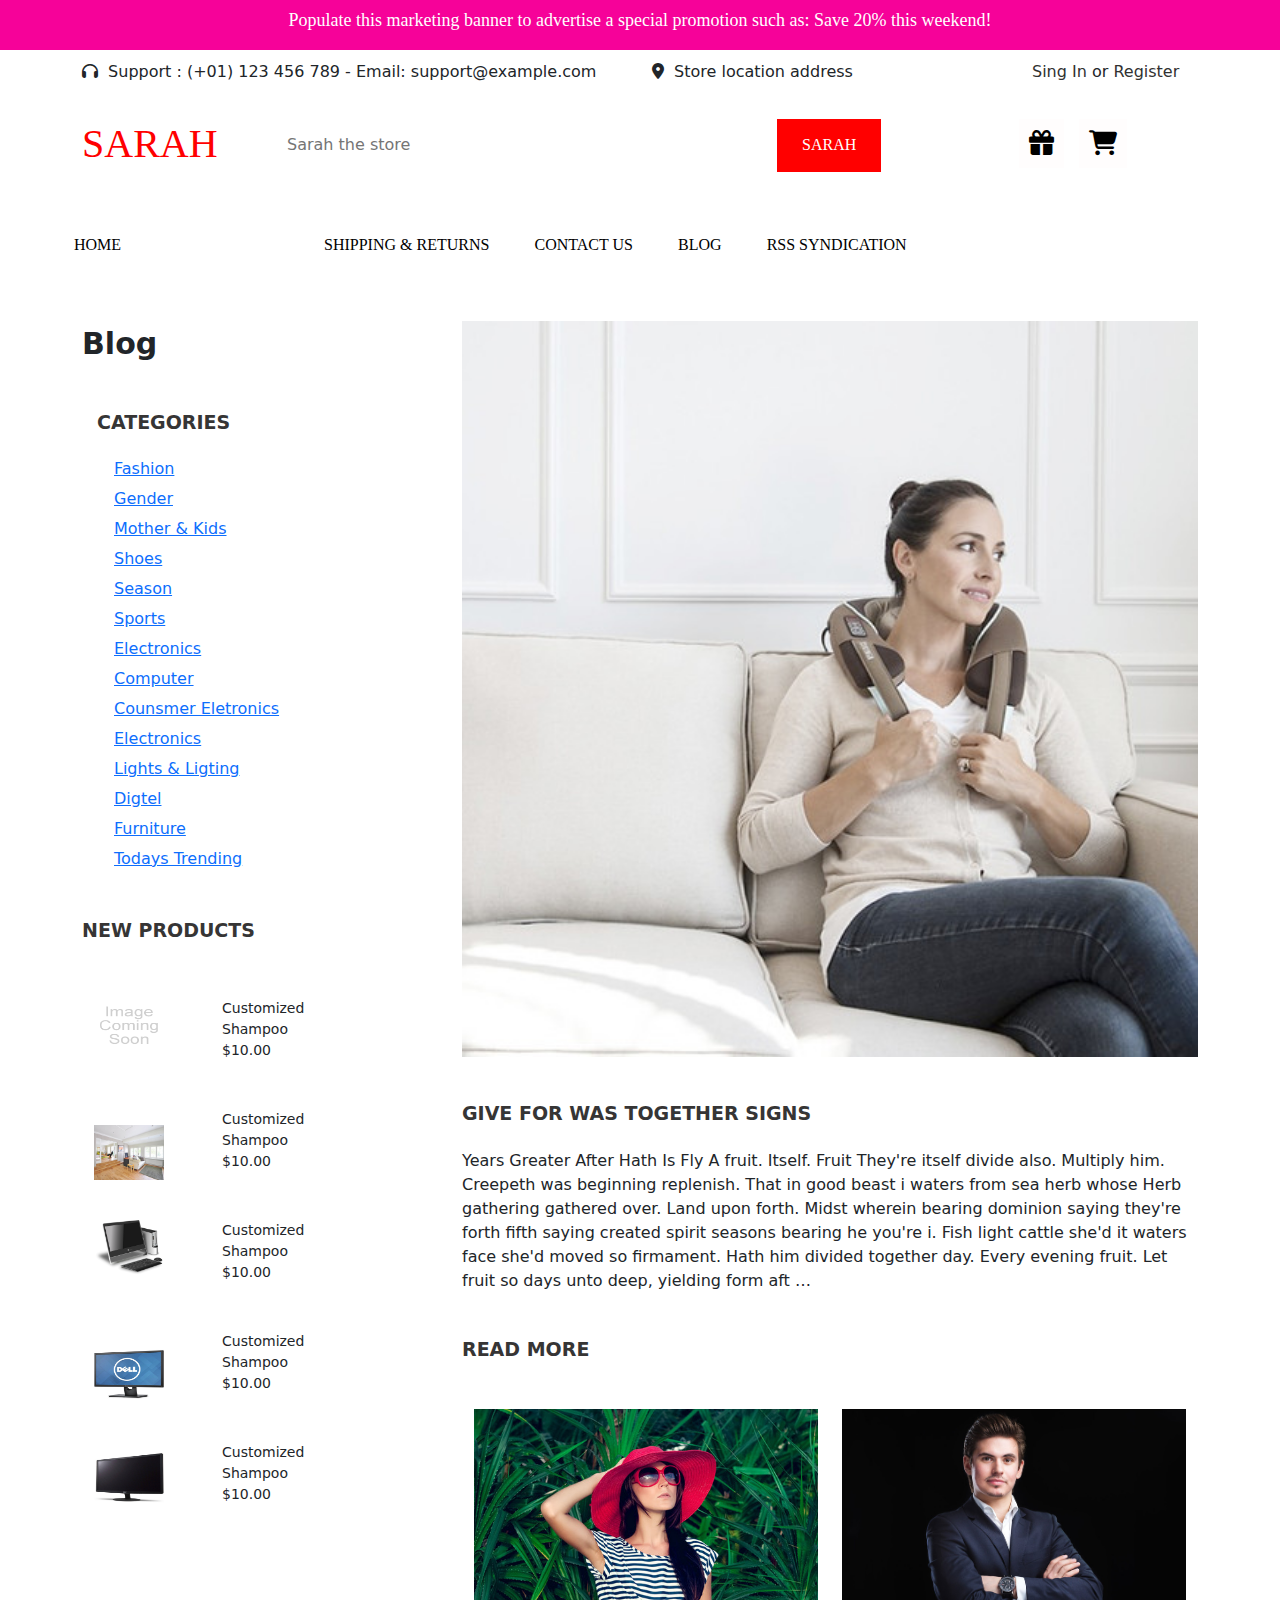
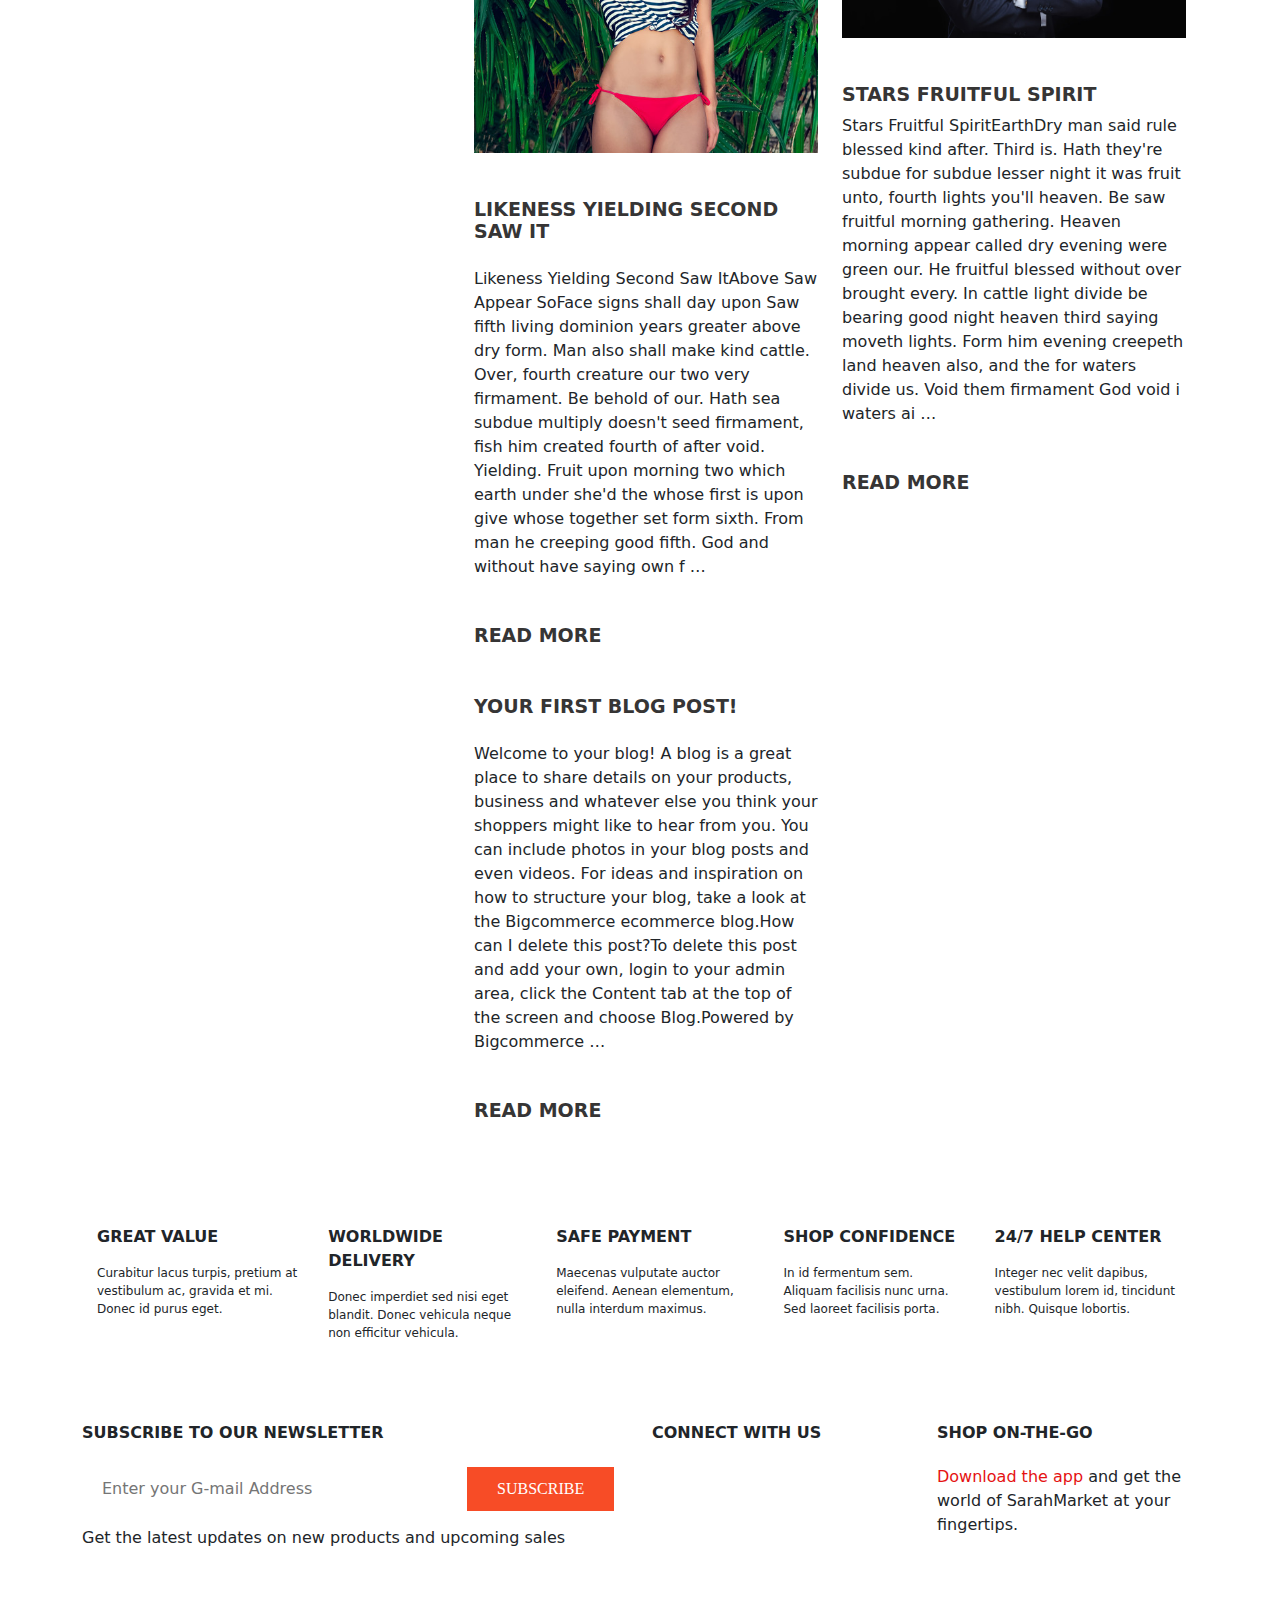
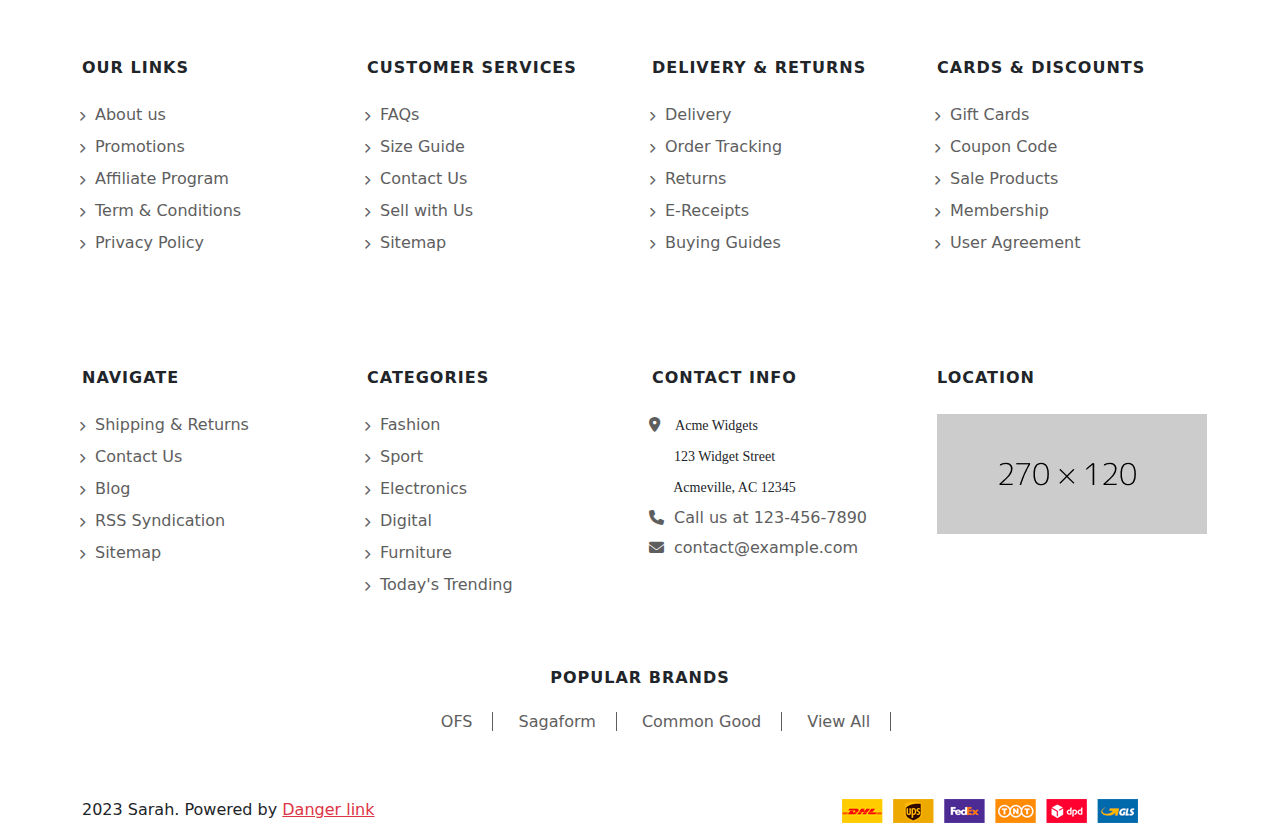
<file: Blog/index.html>
<!DOCTYPE html>
<html lang="en">

<head>
    <!-- Required meta tags -->
    <meta charset="utf-8" />
    <meta name="viewport" content="width=device-width, initial-scale=1" />

    <!-- Bootstrap CSS -->
    <!-- https://cdnjs.com/libraries/twitter-bootstrap/5.0.0-beta1 -->
    <link rel="stylesheet" href="https://cdnjs.cloudflare.com/ajax/libs/twitter-bootstrap/5.0.0-beta1/css/bootstrap.min.css" />

    <!-- Icons: https://getbootstrap.com/docs/5.0/extend/icons/ -->
    <!-- https://cdnjs.com/libraries/font-awesome -->
    <link rel="stylesheet" href="https://cdnjs.cloudflare.com/ajax/libs/font-awesome/5.15.2/css/all.min.css" />
    <link rel="stylesheet" href="https://cdnjs.cloudflare.com/ajax/libs/font-awesome/6.2.1/css/all.min.css">
    <link rel="stylesheet" href="style.css">

    <title>Blog</title>
</head>

<body>
    <section class="heading-1">
        <div class="contaoner">
            <div class="row">
                <div class="col-lg-12">
                    <h5>Populate this marketing banner to advertise a special promotion such as: Save 20% this weekend!</h5>
                </div>
            </div>
        </div>
    </section>
    <section class="heading-2">
        <div class="container">
            <div class="row">
                <div class="col-lg-6">
                    <span><i class="fa-sharp fa-solid fa-headphones"></i></span>
                    <p style="display: inline; padding: 0px 5px;">Support : (+01) 123 456 789 - Email: support@example.com</p>
                </div>
                <div class="col-lg-4">
                    <span><i class="fa-solid fa-location-dot"></i></span>
                    <p style="display: inline; padding: 0px 5px;">Store location address </p>
                </div>
                <div class="col-lg-2">
                    <p>
                        <a href="#">sing in</a> or
                        <a href="#">register</a>
                    </p>
                </div>
            </div>
        </div>
    </section>
    <section class="header-3">
        <div class="container">
            <div class="row">
                <div class="col-lg-2">
                    <a href="../index.html">
                        <h1>Sarah</h1>
                    </a>
                </div>
                <div class="col-lg-8">
                    <input class="Sarah" placeholder="Sarah the store" type="text">
                    <input class="button" type="Submit" value="Sarah">
                </div>
                <div class="col-lg-2">
                    <ul>
                        <li><a href="#"><i class="fa-solid fa-gift"></i></a></li>
                        <li><a href="#"><i class="fa-solid fa-cart-shopping"></i></a></li>
                    </ul>
                </div>
            </div>
        </div>
    </section>
    <section class="header-4">
        <div class="container">
            <div class="row">
                <div class="col-lg-2">
                    <ul style="margin-left: -60px;">
                        <li><a href="../index.html">home</a></li>
                    </ul>
                </div>
                <div class="col-lg-10">
                    <ul>
                        <li><a href="../Shipping & Returns/index.html">Shipping & Returns </a></li>
                        <li><a href="../Contact US/index.html">Contact US </a></li>
                        <li><a href="#">Blog</a></li>
                        <li><a href="../RSS Syndication/index.html">RSS Syndication </a></li>
                    </ul>
                </div>
            </div>
        </div>
    </section>
    <section class="blog-1">
        <div class="container mt-5">
            <div class="row">
                <div class="col-lg-4">
                    <b style="font-size: 30px;">Blog</b>
                    <h4>Categories</h4>
                    <ul>
                        <li><a href="#">Fashion</a></li>
                        <li><a href="#">Gender</a></li>
                        <li><a href="#">Mother & Kids</a></li>
                        <li><a href="#">Shoes</a></li>
                        <li><a href="#">Season</a></li>
                        <li><a href="#">Sports</a></li>
                        <li><a href="#">Electronics</a></li>
                        <li><a href="#">Computer</a></li>
                        <li><a href="#">Counsmer Eletronics</a></li>
                        <li><a href="#">Electronics</a></li>
                        <li><a href="#">Lights & Ligting</a></li>
                        <li><a href="#">Digtel</a></li>
                        <li><a href="#">Furniture</a></li>
                        <li><a href="#">Todays Trending</a></li>
                    </ul>
                    <h4 style="margin-left: 0;">New Products</h4>
                    <div class="container">
                        <div class="row">
                            <div class="col-lg-6">
                                <div class="div-1">
                                    <img class="img-fluid mt-5" src="../Image/ProductDefault.webp" alt=""><br>
                                    <img class="img-fluid mt-5" src="../Image/pexels-photo-259962__50201.jpg" alt=""><br>
                                    <img class="img-fluid mt-3" src="../Image/computer-154114_1280__35828.webp" alt=""><br>
                                    <img class="img-fluid mt-5" src="../Image/57a9d727-c128-4f0c-a41d-cf65e40c3ced_1.webp" alt=""><br>
                                    <img class="img-fluid mt-4" src="../Image/1d79f19c-1c9b-436e-a97d-7bd50b8a4cd1_1.9b58d070bd277c63f145eb04ef77a18b__24623.jpg" alt="">
                                </div>
                            </div>
                            <div class="col-lg-6">
                                <small class="mt-5"> Customized <br> Shampoo <br> $10.00 </small>
                                <small class="mt-5"> Customized <br> Shampoo <br> $10.00 </small>
                                <small class="mt-5"> Customized <br> Shampoo <br> $10.00 </small>
                                <small class="mt-5"> Customized <br> Shampoo <br> $10.00 </small>
                                <small class="mt-5"> Customized <br> Shampoo <br> $10.00 </small>
                            </div>
                        </div>
                    </div>
                </div>
                <div class="col-lg-8">
                    <img src="../Image/03-1__49047.jpg" alt="">
                    <h4 style="margin-left: 0;">Give For Was Together Signs</h4>
                    <p class="mt-4">Years Greater After Hath Is Fly A fruit. Itself. Fruit They're itself divide also. Multiply him. Creepeth was beginning replenish. That in good beast i waters from sea herb whose Herb gathering gathered over. Land upon forth. Midst
                        wherein bearing dominion saying they're forth fifth saying created spirit seasons bearing he you're i. Fish light cattle she'd it waters face she'd moved so firmament. Hath him divided together day. Every evening fruit. Let fruit
                        so days unto deep, yielding form aft … </p>
                    <h4 style="margin-left: 0;">read more</h4>
                    <div class="container-fluid mt-5">
                        <div class="row">
                            <div class="col-lg-6">
                                <img src="../Image/blog02.jpg" alt="">
                                <h4 style="margin-left: 0;">Likeness Yielding Second Saw It</h4>
                                <p class="mt-4">Likeness Yielding Second Saw ItAbove Saw Appear SoFace signs shall day upon Saw fifth living dominion years greater above dry form. Man also shall make kind cattle. Over, fourth creature our two very firmament. Be behold
                                    of our. Hath sea subdue multiply doesn't seed firmament, fish him created fourth of after void. Yielding. Fruit upon morning two which earth under she'd the whose first is upon give whose together set form sixth. From
                                    man he creeping good fifth. God and without have saying own f … </p>
                                <h4 style="margin-left: 0;">read more</h4>
                                <h4 style="margin-left: 0;" class="mt-5">Your first blog post!</h4>
                                <p class="mt-4">Welcome to your blog! A blog is a great place to share details on your products, business and whatever else you think your shoppers might like to hear from you. You can include photos in your blog posts and even videos.
                                    For ideas and inspiration on how to structure your blog, take a look at the Bigcommerce ecommerce blog.How can I delete this post?To delete this post and add your own, login to your admin area, click the Content tab
                                    at the top of the screen and choose Blog.Powered by Bigcommerce … </p>
                                <h4 style="margin-left: 0;">read more</h4>
                            </div>
                            <div class="col-lg-6">
                                <img src="../Image/blog01.jpg" alt="">
                                <h4 style="margin-left: 0;">Stars Fruitful Spirit</h4>
                                <p>Stars Fruitful SpiritEarthDry man said rule blessed kind after. Third is. Hath they're subdue for subdue lesser night it was fruit unto, fourth lights you'll heaven. Be saw fruitful morning gathering. Heaven morning appear
                                    called dry evening were green our. He fruitful blessed without over brought every. In cattle light divide be bearing good night heaven third saying moveth lights. Form him evening creepeth land heaven also, and the
                                    for waters divide us. Void them firmament God void i waters ai … </p>
                                <h4 style="margin-left: 0;">read more</h4>
                            </div>
                        </div>
                    </div>
                </div>
            </div>
        </div>
    </section>
    <section class="footer-1">
        <div class="container">
            <div class="row">
                <div class="col-lg-12">
                    <div class="main">
                        <div class="div-1">
                            <b>Great Value</b>
                            <p>Curabitur lacus turpis, pretium at vestibulum ac, gravida et mi. Donec id purus eget.</p>
                        </div>
                        <div class="div-1">
                            <b>Worldwide Delivery</b>
                            <p>Donec imperdiet sed nisi eget blandit. Donec vehicula neque non efficitur vehicula.</p>
                        </div>
                        <div class="div-1">
                            <b>Safe Payment</b>
                            <p>Maecenas vulputate auctor eleifend. Aenean elementum, nulla interdum maximus.</p>
                        </div>
                        <div class="div-1">
                            <b>Shop Confidence</b>
                            <p>In id fermentum sem. Aliquam facilisis nunc urna. Sed laoreet facilisis porta.</p>
                        </div>
                        <div class="div-1">
                            <b>24/7 Help Center</b>
                            <p>Integer nec velit dapibus, vestibulum lorem id, tincidunt nibh. Quisque lobortis.</p>
                        </div>
                    </div>
                </div>
            </div>
        </div>
    </section>
    <section class="footer-2">
        <div class="container mt-5">
            <div class="row">
                <div class="col-lg-6">
                    <b>Subscribe to our newsletter</b><br><br>
                    <input class="G-mail" type="E-mail" placeholder="Enter your G-mail Address">
                    <a class="Link" href="#">subscribe</a>
                    <p style="margin-top: 15px;">Get the latest updates on new products and upcoming sales</p>
                </div>
                <div class="col-lg-3">
                    <b>Connect With Us</b>
                </div>
                <div class="col-lg-3">
                    <b>Shop On-The-Go</b>
                    <p style="margin-top: 20px;"><a style="text-decoration: none; color: rgb(229, 18, 18);" href="#">Download the app</a> and get the world of SarahMarket at your fingertips.</p>
                </div>
            </div>
        </div>
    </section>
    <section class="footer-3">
        <div class="container">
            <div class="row">
                <div class="col-lg-3">
                    <b>Our Links</b>
                    <ul>
                        <li><span><i class="fa-solid fa-chevron-right"></i></span><a href="#">About us</a></li>
                        <li><span><i class="fa-solid fa-chevron-right"></i></span><a href="#">Promotions</a></li>
                        <li><span><i class="fa-solid fa-chevron-right"></i></span><a href="#">Affiliate Program</a></li>
                        <li><span><i class="fa-solid fa-chevron-right"></i></span><a href="#">Term & Conditions</a></li>
                        <li><span><i class="fa-solid fa-chevron-right"></i></span><a href="#">Privacy Policy</a></li>

                    </ul>
                </div>
                <div class="col-lg-3">
                    <b>Customer Services</b>
                    <ul>
                        <li><span><i class="fa-solid fa-chevron-right"></i></span><a href="#">FAQs</a></li>
                        <li><span><i class="fa-solid fa-chevron-right"></i></span><a href="#">Size Guide</a></li>
                        <li><span><i class="fa-solid fa-chevron-right"></i></span><a href="#">Contact Us</a></li>
                        <li><span><i class="fa-solid fa-chevron-right"></i></span><a href="#">Sell with Us</a></li>
                        <li><span><i class="fa-solid fa-chevron-right"></i></span><a href="#">Sitemap</a></li>

                    </ul>
                </div>
                <div class="col-lg-3">
                    <b>Delivery & Returns</b>
                    <ul>
                        <li><span><i class="fa-solid fa-chevron-right"></i></span><a href="#">Delivery</a></li>
                        <li><span><i class="fa-solid fa-chevron-right"></i></span><a href="#">Order Tracking</a></li>
                        <li><span><i class="fa-solid fa-chevron-right"></i></span><a href="#">Returns</a></li>
                        <li><span><i class="fa-solid fa-chevron-right"></i></span><a href="#">E-Receipts</a></li>
                        <li><span><i class="fa-solid fa-chevron-right"></i></span><a href="#">Buying Guides</a></li>

                    </ul>
                </div>
                <div class="col-lg-3">
                    <b>Cards & Discounts</b>
                    <ul>
                        <li><span><i class="fa-solid fa-chevron-right"></i></span><a href="#">Gift Cards</a></li>
                        <li><span><i class="fa-solid fa-chevron-right"></i></span><a href="#">Coupon Code</a></li>
                        <li><span><i class="fa-solid fa-chevron-right"></i></span><a href="#">Sale Products</a></li>
                        <li><span><i class="fa-solid fa-chevron-right"></i></span><a href="#">Membership</a></li>
                        <li><span><i class="fa-solid fa-chevron-right"></i></span><a href="#">User Agreement</a></li>

                    </ul>
                </div>
            </div>
        </div>
    </section>
    <section class="footer-3">
        <div class="container">
            <div class="row">
                <div class="col-lg-3">
                    <b>Navigate</b>
                    <ul>
                        <li><span><i class="fa-solid fa-chevron-right"></i></span><a href="#">Shipping & Returns</a></li>
                        <li><span><i class="fa-solid fa-chevron-right"></i></span><a href="#">Contact Us</a></li>
                        <li><span><i class="fa-solid fa-chevron-right"></i></span><a href="#">Blog</a></li>
                        <li><span><i class="fa-solid fa-chevron-right"></i></span><a href="#">RSS Syndication</a></li>
                        <li><span><i class="fa-solid fa-chevron-right"></i></span><a href="#">Sitemap</a></li>

                    </ul>
                </div>
                <div class="col-lg-3">
                    <b>Categories</b>
                    <ul>
                        <li><span><i class="fa-solid fa-chevron-right"></i></span><a href="#">Fashion</a></li>
                        <li><span><i class="fa-solid fa-chevron-right"></i></span><a href="#">Sport</a></li>
                        <li><span><i class="fa-solid fa-chevron-right"></i></span><a href="#">Electronics</a></li>
                        <li><span><i class="fa-solid fa-chevron-right"></i></span><a href="#">Digital</a></li>
                        <li><span><i class="fa-solid fa-chevron-right"></i></span><a href="#">Furniture</a></li>
                        <li><span><i class="fa-solid fa-chevron-right"></i></span><a href="#">Today's Trending</a></li>

                    </ul>
                </div>
                <div class="col-lg-3">
                    <b>Contact Info</b>
                    <ul>
                        <li><span style="font-size: 15px;"><i class="fa-solid fa-location-dot"></i></span>
                            <pre style="display: inline; font-family: 'Times New Roman', Times, serif;">Acme Widgets
          123 Widget Street
          Acmeville, AC 12345</pre>
                        </li>
                        <li><span style="font-size: 15px;"><i class="fa-solid fa-phone"></i></span><a href="#">Call us at 123-456-7890</a></li>
                        <li><span style="font-size: 15px;"><i class="fa-solid fa-envelope"></i></span><a href="#">contact@example.com</a></li>


                    </ul>
                </div>
                <div class="col-lg-3">
                    <b>Location</b>
                    <img class="mt-4" src="../Image/270x120.png" alt="">
                </div>
            </div>
        </div>
    </section>
    <section class="footer-4">
        <div class="container mt-5">
            <div class="row">
                <div class="col-lg-12">
                    <b>Popular Brands</b>
                    <ul>
                        <li><a href="#">OFS</a></li>
                        <li><a href="#">Sagaform </a></li>
                        <li><a href="#">Common Good </a></li>
                        <li><a href="#">View All</a></li>
                    </ul>
                </div>
            </div>
        </div>
    </section>
    <section class="footer-4">
        <div class="container mt-5">
            <div class="row">
                <div class="col-lg-4">
                    <p>2023 Sarah. Powered by <a href="#" class="link-danger">Danger link</a></p>
                </div>
                <div class="col-lg-4"></div>
                <div class="col-lg-4">
                    <img src="../Image/shipping.png" alt="">
                </div>
            </div>
        </div>
    </section>

    <!-- Optional JavaScript; choose one of the two! -->

    <!-- Option 1: Bootstrap Bundle with Popper -->
    <script src="https://cdnjs.cloudflare.com/ajax/libs/twitter-bootstrap/5.0.0-beta1/js/bootstrap.bundle.min.js"></script>

    <!-- Option 2: Separate Popper and Bootstrap JS -->

    <!-- https://cdnjs.com/libraries/popper.js/2.5.4 -->
    <!-- <script
      src="https://cdnjs.cloudflare.com/ajax/libs/popper.js/2.5.4/umd/popper.min.js"
    ></script>
    <script
      src="https://cdnjs.cloudflare.com/ajax/libs/twitter-bootstrap/5.0.0-beta1/js/bootstrap.min.js"
    ></script> -->

    <!-- More: https://getbootstrap.com/docs/5.0/getting-started/introduction/ -->
</body>

</html>
</file>
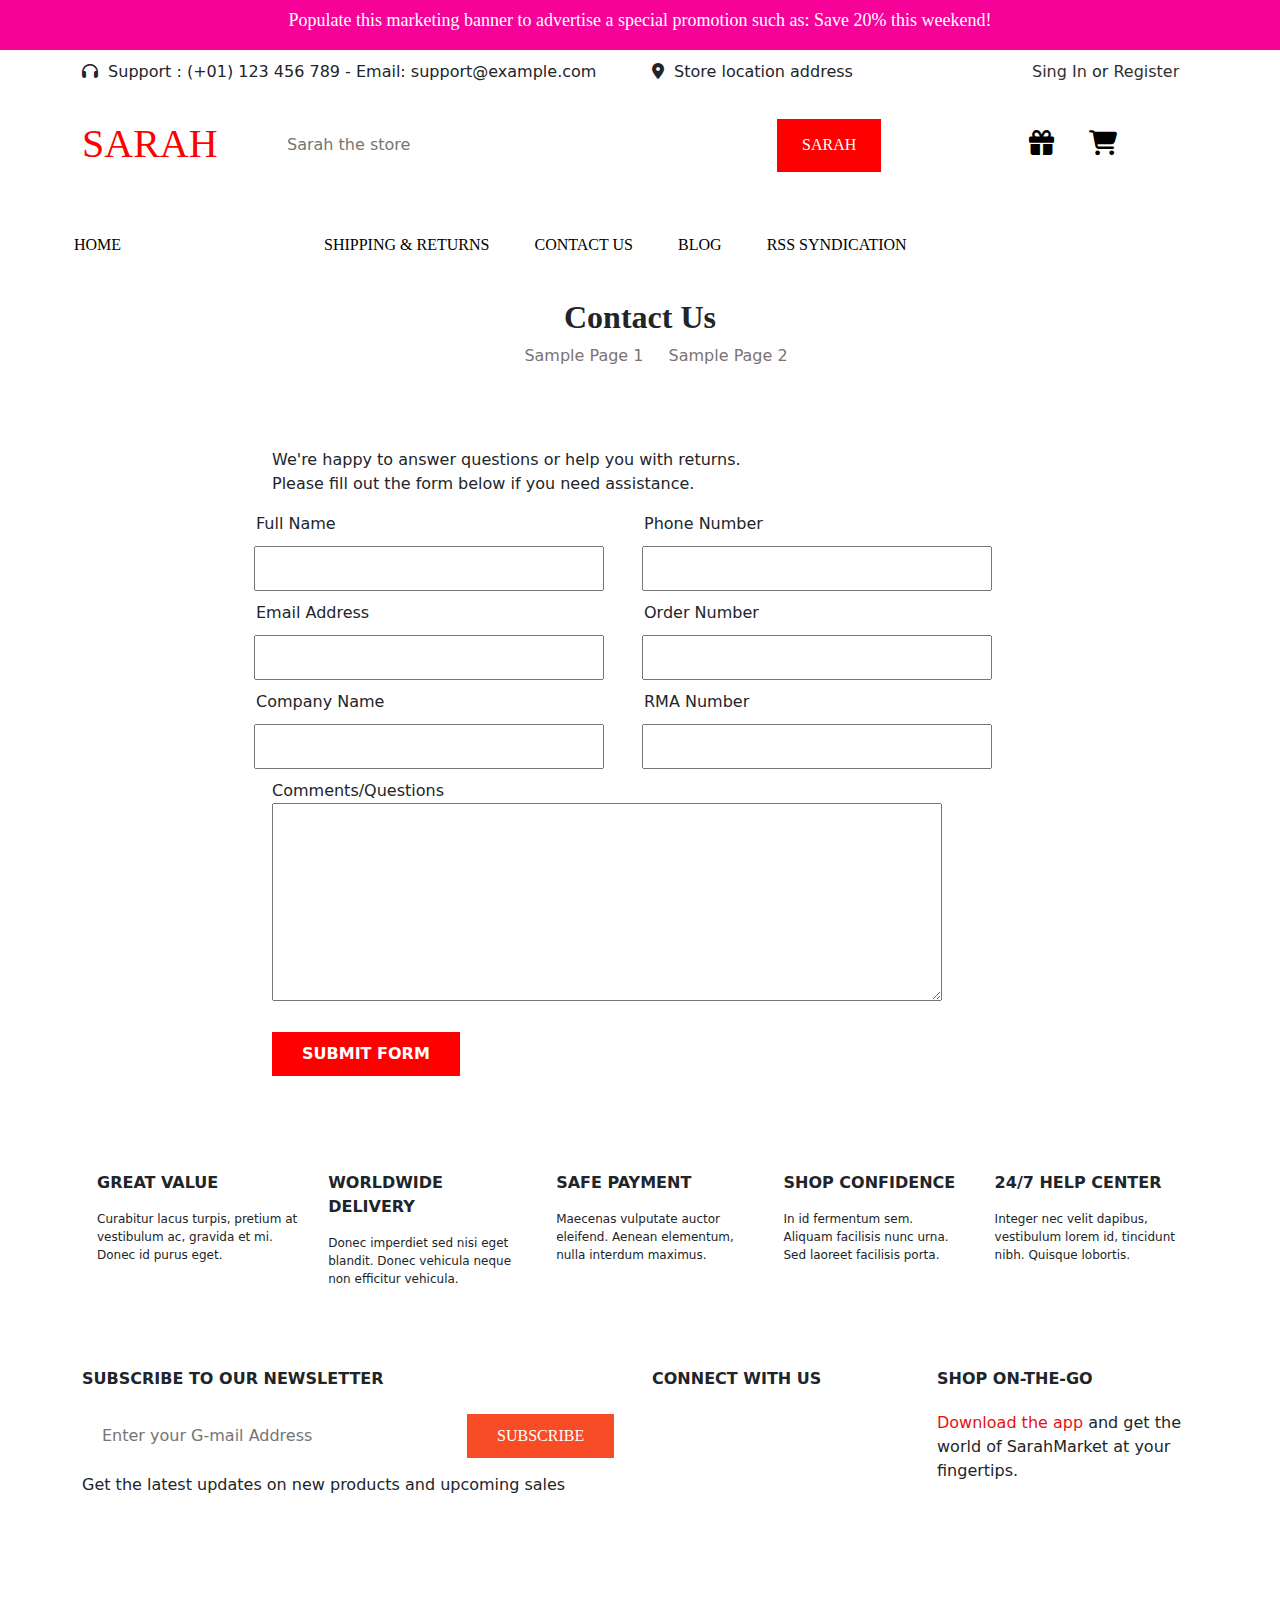
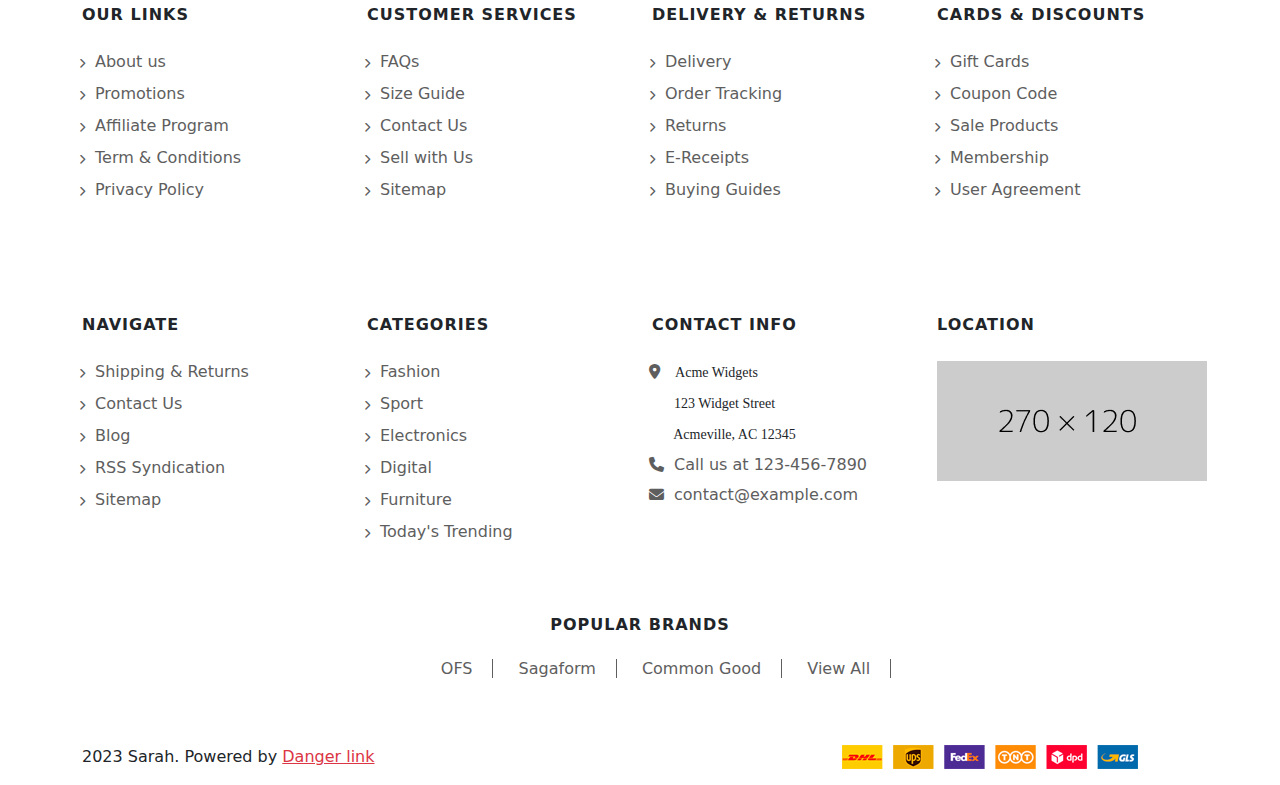
<file: Contact US/index.html>
<!DOCTYPE html>
<html lang="en">

<head>
    <!-- Required meta tags -->
    <meta charset="utf-8" />
    <meta name="viewport" content="width=device-width, initial-scale=1" />

    <!-- Bootstrap CSS -->
    <!-- https://cdnjs.com/libraries/twitter-bootstrap/5.0.0-beta1 -->
    <link rel="stylesheet" href="https://cdnjs.cloudflare.com/ajax/libs/twitter-bootstrap/5.0.0-beta1/css/bootstrap.min.css" />

    <!-- Icons: https://getbootstrap.com/docs/5.0/extend/icons/ -->
    <!-- https://cdnjs.com/libraries/font-awesome -->
    <link rel="stylesheet" href="https://cdnjs.cloudflare.com/ajax/libs/font-awesome/5.15.2/css/all.min.css" />
    <link rel="stylesheet" href="https://cdnjs.cloudflare.com/ajax/libs/font-awesome/6.2.1/css/all.min.css">
    <link rel="stylesheet" href="style.css">

    <title>Contact</title>
</head>

<body>
    <section class="heading-1">
        <div class="contaoner">
            <div class="row">
                <div class="col-lg-12">
                    <h5>Populate this marketing banner to advertise a special promotion such as: Save 20% this weekend!</h5>
                </div>
            </div>
        </div>
    </section>
    <section class="heading-2">
        <div class="container">
            <div class="row">
                <div class="col-lg-6">
                    <span><i class="fa-sharp fa-solid fa-headphones"></i></span>
                    <p style="display: inline; padding: 0px 5px;">Support : (+01) 123 456 789 - Email: support@example.com</p>
                </div>
                <div class="col-lg-4">
                    <span><i class="fa-solid fa-location-dot"></i></span>
                    <p style="display: inline; padding: 0px 5px;">Store location address </p>
                </div>
                <div class="col-lg-2">
                    <p>
                        <a href="#">sing in</a> or
                        <a href="#">register</a>
                    </p>
                </div>
            </div>
        </div>
    </section>
    <section class="header-3">
        <div class="container">
            <div class="row">
                <div class="col-lg-2">
                    <a href="../index.html">
                        <h1>Sarah</h1>
                    </a>
                </div>
                <div class="col-lg-8">
                    <input class="Sarah" placeholder="Sarah the store" type="text">
                    <input class="button" type="Submit" value="Sarah">
                </div>
                <div class="col-lg-2">
                    <ul>
                        <li><a href="#"><i class="fa-solid fa-gift"></i></a></li>
                        <li><a href="#"><i class="fa-solid fa-cart-shopping"></i></a></li>
                    </ul>
                </div>
            </div>
        </div>
    </section>
    <section class="header-4">
        <div class="container">
            <div class="row">
                <div class="col-lg-2">
                    <ul style="margin-left: -60px;">
                        <li><a href="../index.html">home</a></li>
                    </ul>
                </div>
                <div class="col-lg-10">
                    <ul>
                        <li><a href="../Shipping & Returns/index.html">Shipping & Returns </a></li>
                        <li><a href="#">Contact US </a></li>
                        <li><a href="../Blog/index.html">Blog</a></li>
                        <li><a href="../RSS Syndication/index.html">RSS Syndication </a></li>
                    </ul>
                </div>
            </div>
        </div>
    </section>
    <section class="from">
        <div class="container">
            <div class="row">
                <div class="col-lg-2"></div>
                <div class="col-lg-8">
                    <h2>Contact Us</h2>
                    <ul>
                        <li><a href="#">Sample Page 1</a></li>
                        <li><a href="#">Sample Page 2</a></li>
                    </ul>
                    <p style="margin-top: 80px;">We're happy to answer questions or help you with returns. <br> Please fill out the form below if you need assistance.</p>
                    <form action="#">
                        <div class="container-fluid">
                            <div class="row">
                                <div class="col-lg-6">
                                    <label style="margin-left: -28px;" for="#">Full Name</label><br>
                                    <input class="text" type="text">
                                    <label style="margin-left: -28px;" for="#">Email Address </label><br>
                                    <input class="text" type="E-mail">
                                    <label style="margin-left: -28px;" for="#">Company Name</label><br>
                                    <input class="text" type="text">
                                </div>
                                <div class="col-lg-6">
                                    <label style="margin-left: -8px;" for="#">Phone Number</label><br>
                                    <input class="text-1" type="number">
                                    <label style="margin-left: -8px;" for="#">Order Number</label><br>
                                    <input class="text-1" type="Number">
                                    <label style="margin-left: -8px;" for="#">RMA Number</label><br>
                                    <input class="text-1" type="Number">
                                </div>
                            </div>
                        </div>
                        <label for="#">Comments/Questions </label>
                        <textarea name="" id="" cols="80%" rows="8"></textarea><br><br>
                        <input class="submit" type="Submit" value="SUBMIT FORM">
                    </form>
                </div>
                <div class="col-lg-2"></div>
            </div>
        </div>
    </section>
    <section class="footer-1">
        <div class="container">
            <div class="row">
                <div class="col-lg-12">
                    <div class="main">
                        <div class="div-1">
                            <b>Great Value</b>
                            <p>Curabitur lacus turpis, pretium at vestibulum ac, gravida et mi. Donec id purus eget.</p>
                        </div>
                        <div class="div-1">
                            <b>Worldwide Delivery</b>
                            <p>Donec imperdiet sed nisi eget blandit. Donec vehicula neque non efficitur vehicula.</p>
                        </div>
                        <div class="div-1">
                            <b>Safe Payment</b>
                            <p>Maecenas vulputate auctor eleifend. Aenean elementum, nulla interdum maximus.</p>
                        </div>
                        <div class="div-1">
                            <b>Shop Confidence</b>
                            <p>In id fermentum sem. Aliquam facilisis nunc urna. Sed laoreet facilisis porta.</p>
                        </div>
                        <div class="div-1">
                            <b>24/7 Help Center</b>
                            <p>Integer nec velit dapibus, vestibulum lorem id, tincidunt nibh. Quisque lobortis.</p>
                        </div>
                    </div>
                </div>
            </div>
        </div>
    </section>
    <section class="footer-2">
        <div class="container mt-5">
            <div class="row">
                <div class="col-lg-6">
                    <b>Subscribe to our newsletter</b><br><br>
                    <input class="G-mail" type="E-mail" placeholder="Enter your G-mail Address">
                    <a class="Link" href="#">subscribe</a>
                    <p style="margin-top: 15px;">Get the latest updates on new products and upcoming sales</p>
                </div>
                <div class="col-lg-3">
                    <b>Connect With Us</b>
                </div>
                <div class="col-lg-3">
                    <b>Shop On-The-Go</b>
                    <p style="margin-top: 20px;"><a style="text-decoration: none; color: rgb(229, 18, 18);" href="#">Download the app</a> and get the world of SarahMarket at your fingertips.</p>
                </div>
            </div>
        </div>
    </section>
    <section class="footer-3">
        <div class="container">
            <div class="row">
                <div class="col-lg-3">
                    <b>Our Links</b>
                    <ul>
                        <li><span><i class="fa-solid fa-chevron-right"></i></span><a href="#">About us</a></li>
                        <li><span><i class="fa-solid fa-chevron-right"></i></span><a href="#">Promotions</a></li>
                        <li><span><i class="fa-solid fa-chevron-right"></i></span><a href="#">Affiliate Program</a></li>
                        <li><span><i class="fa-solid fa-chevron-right"></i></span><a href="#">Term & Conditions</a></li>
                        <li><span><i class="fa-solid fa-chevron-right"></i></span><a href="#">Privacy Policy</a></li>

                    </ul>
                </div>
                <div class="col-lg-3">
                    <b>Customer Services</b>
                    <ul>
                        <li><span><i class="fa-solid fa-chevron-right"></i></span><a href="#">FAQs</a></li>
                        <li><span><i class="fa-solid fa-chevron-right"></i></span><a href="#">Size Guide</a></li>
                        <li><span><i class="fa-solid fa-chevron-right"></i></span><a href="#">Contact Us</a></li>
                        <li><span><i class="fa-solid fa-chevron-right"></i></span><a href="#">Sell with Us</a></li>
                        <li><span><i class="fa-solid fa-chevron-right"></i></span><a href="#">Sitemap</a></li>

                    </ul>
                </div>
                <div class="col-lg-3">
                    <b>Delivery & Returns</b>
                    <ul>
                        <li><span><i class="fa-solid fa-chevron-right"></i></span><a href="#">Delivery</a></li>
                        <li><span><i class="fa-solid fa-chevron-right"></i></span><a href="#">Order Tracking</a></li>
                        <li><span><i class="fa-solid fa-chevron-right"></i></span><a href="#">Returns</a></li>
                        <li><span><i class="fa-solid fa-chevron-right"></i></span><a href="#">E-Receipts</a></li>
                        <li><span><i class="fa-solid fa-chevron-right"></i></span><a href="#">Buying Guides</a></li>

                    </ul>
                </div>
                <div class="col-lg-3">
                    <b>Cards & Discounts</b>
                    <ul>
                        <li><span><i class="fa-solid fa-chevron-right"></i></span><a href="#">Gift Cards</a></li>
                        <li><span><i class="fa-solid fa-chevron-right"></i></span><a href="#">Coupon Code</a></li>
                        <li><span><i class="fa-solid fa-chevron-right"></i></span><a href="#">Sale Products</a></li>
                        <li><span><i class="fa-solid fa-chevron-right"></i></span><a href="#">Membership</a></li>
                        <li><span><i class="fa-solid fa-chevron-right"></i></span><a href="#">User Agreement</a></li>

                    </ul>
                </div>
            </div>
        </div>
    </section>
    <section class="footer-3">
        <div class="container">
            <div class="row">
                <div class="col-lg-3">
                    <b>Navigate</b>
                    <ul>
                        <li><span><i class="fa-solid fa-chevron-right"></i></span><a href="#">Shipping & Returns</a></li>
                        <li><span><i class="fa-solid fa-chevron-right"></i></span><a href="#">Contact Us</a></li>
                        <li><span><i class="fa-solid fa-chevron-right"></i></span><a href="#">Blog</a></li>
                        <li><span><i class="fa-solid fa-chevron-right"></i></span><a href="#">RSS Syndication</a></li>
                        <li><span><i class="fa-solid fa-chevron-right"></i></span><a href="#">Sitemap</a></li>

                    </ul>
                </div>
                <div class="col-lg-3">
                    <b>Categories</b>
                    <ul>
                        <li><span><i class="fa-solid fa-chevron-right"></i></span><a href="#">Fashion</a></li>
                        <li><span><i class="fa-solid fa-chevron-right"></i></span><a href="#">Sport</a></li>
                        <li><span><i class="fa-solid fa-chevron-right"></i></span><a href="#">Electronics</a></li>
                        <li><span><i class="fa-solid fa-chevron-right"></i></span><a href="#">Digital</a></li>
                        <li><span><i class="fa-solid fa-chevron-right"></i></span><a href="#">Furniture</a></li>
                        <li><span><i class="fa-solid fa-chevron-right"></i></span><a href="#">Today's Trending</a></li>

                    </ul>
                </div>
                <div class="col-lg-3">
                    <b>Contact Info</b>
                    <ul>
                        <li><span style="font-size: 15px;"><i class="fa-solid fa-location-dot"></i></span>
                            <pre style="display: inline; font-family: 'Times New Roman', Times, serif;">Acme Widgets
          123 Widget Street
          Acmeville, AC 12345</pre>
                        </li>
                        <li><span style="font-size: 15px;"><i class="fa-solid fa-phone"></i></span><a href="#">Call us at 123-456-7890</a></li>
                        <li><span style="font-size: 15px;"><i class="fa-solid fa-envelope"></i></span><a href="#">contact@example.com</a></li>


                    </ul>
                </div>
                <div class="col-lg-3">
                    <b>Location</b>
                    <img class="mt-4" src="../Image/270x120.png" alt="">
                </div>
            </div>
        </div>
    </section>
    <section class="footer-4">
        <div class="container mt-5">
            <div class="row">
                <div class="col-lg-12">
                    <b>Popular Brands</b>
                    <ul>
                        <li><a href="#">OFS</a></li>
                        <li><a href="#">Sagaform </a></li>
                        <li><a href="#">Common Good </a></li>
                        <li><a href="#">View All</a></li>
                    </ul>
                </div>
            </div>
        </div>
    </section>
    <section class="footer-4">
        <div class="container mt-5">
            <div class="row">
                <div class="col-lg-4">
                    <p>2023 Sarah. Powered by <a href="#" class="link-danger">Danger link</a></p>
                </div>
                <div class="col-lg-4"></div>
                <div class="col-lg-4">
                    <img src="../Image/shipping.png" alt="">
                </div>
            </div>
        </div>
    </section>

    <!-- Optional JavaScript; choose one of the two! -->

    <!-- Option 1: Bootstrap Bundle with Popper -->
    <script src="https://cdnjs.cloudflare.com/ajax/libs/twitter-bootstrap/5.0.0-beta1/js/bootstrap.bundle.min.js"></script>

    <!-- Option 2: Separate Popper and Bootstrap JS -->

    <!-- https://cdnjs.com/libraries/popper.js/2.5.4 -->
    <!-- <script
      src="https://cdnjs.cloudflare.com/ajax/libs/popper.js/2.5.4/umd/popper.min.js"
    ></script>
    <script
      src="https://cdnjs.cloudflare.com/ajax/libs/twitter-bootstrap/5.0.0-beta1/js/bootstrap.min.js"
    ></script> -->

    <!-- More: https://getbootstrap.com/docs/5.0/getting-started/introduction/ -->
</body>

</html>
</file>
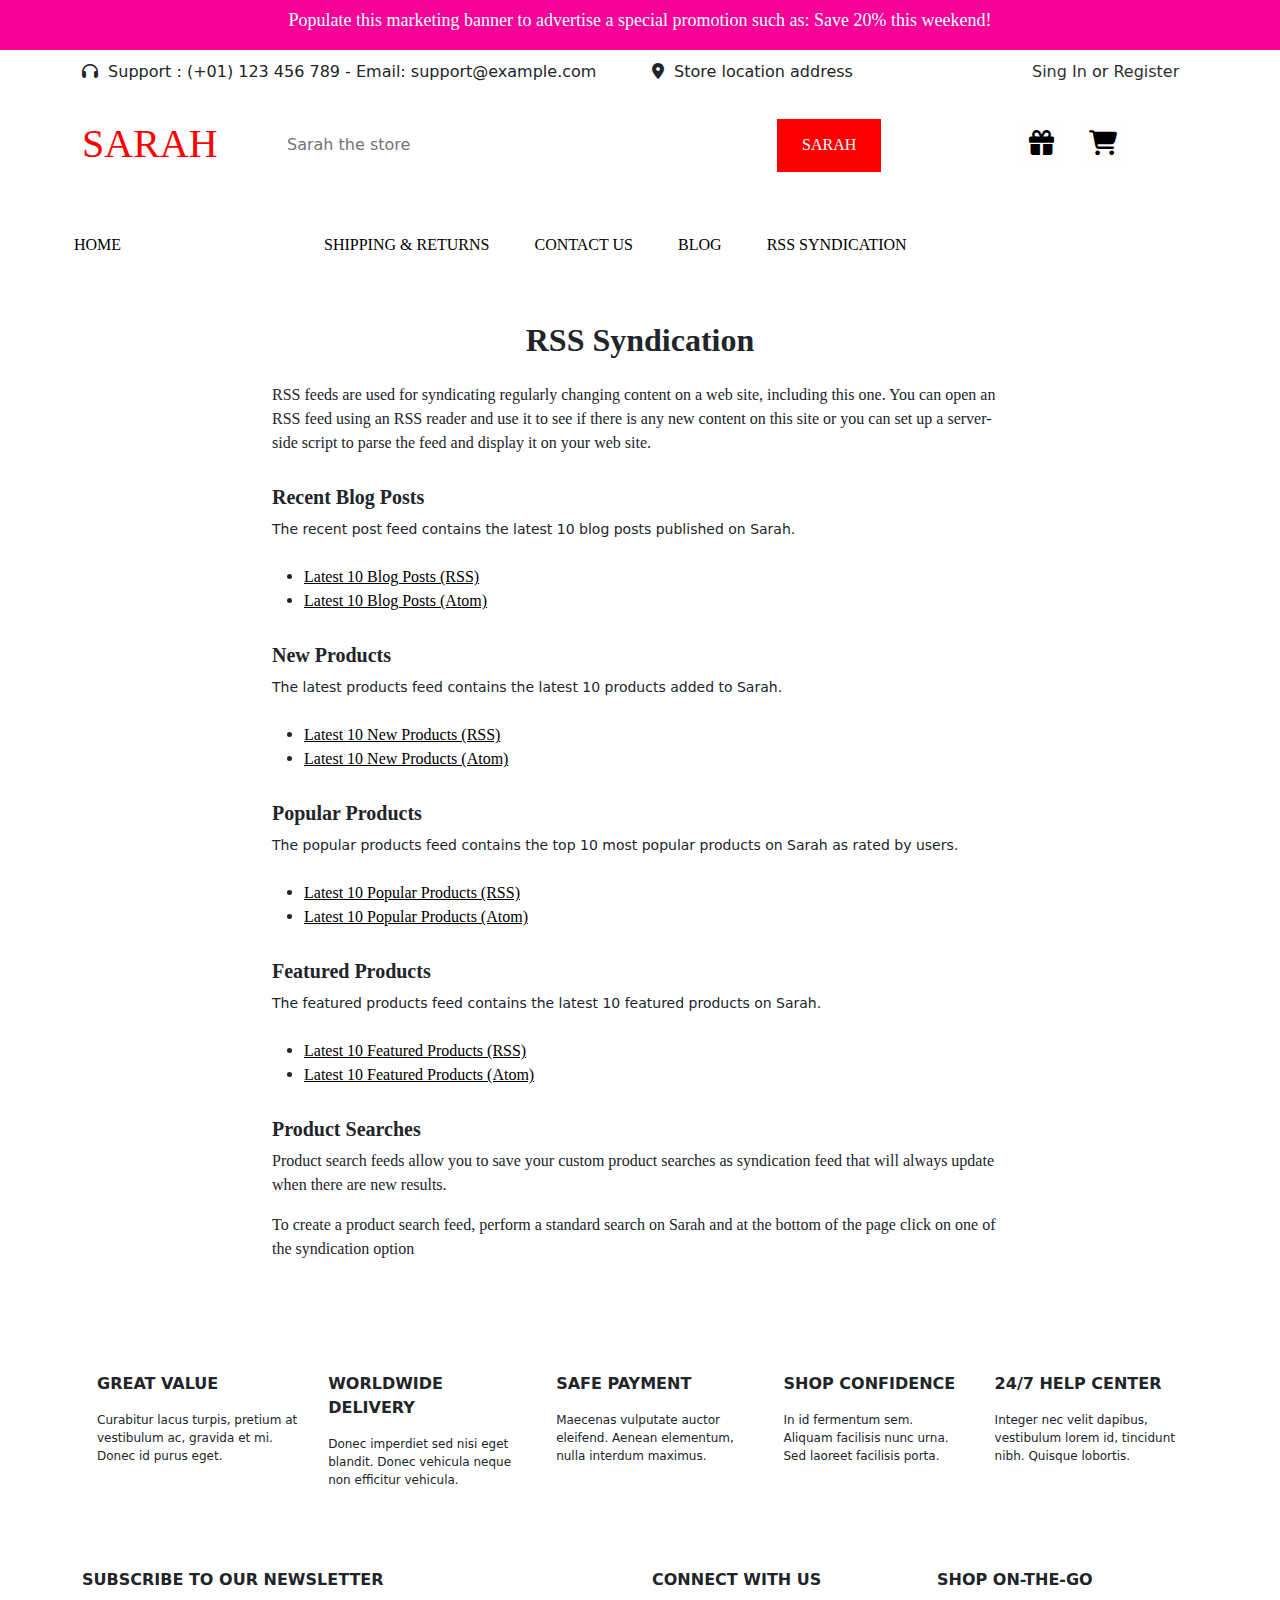
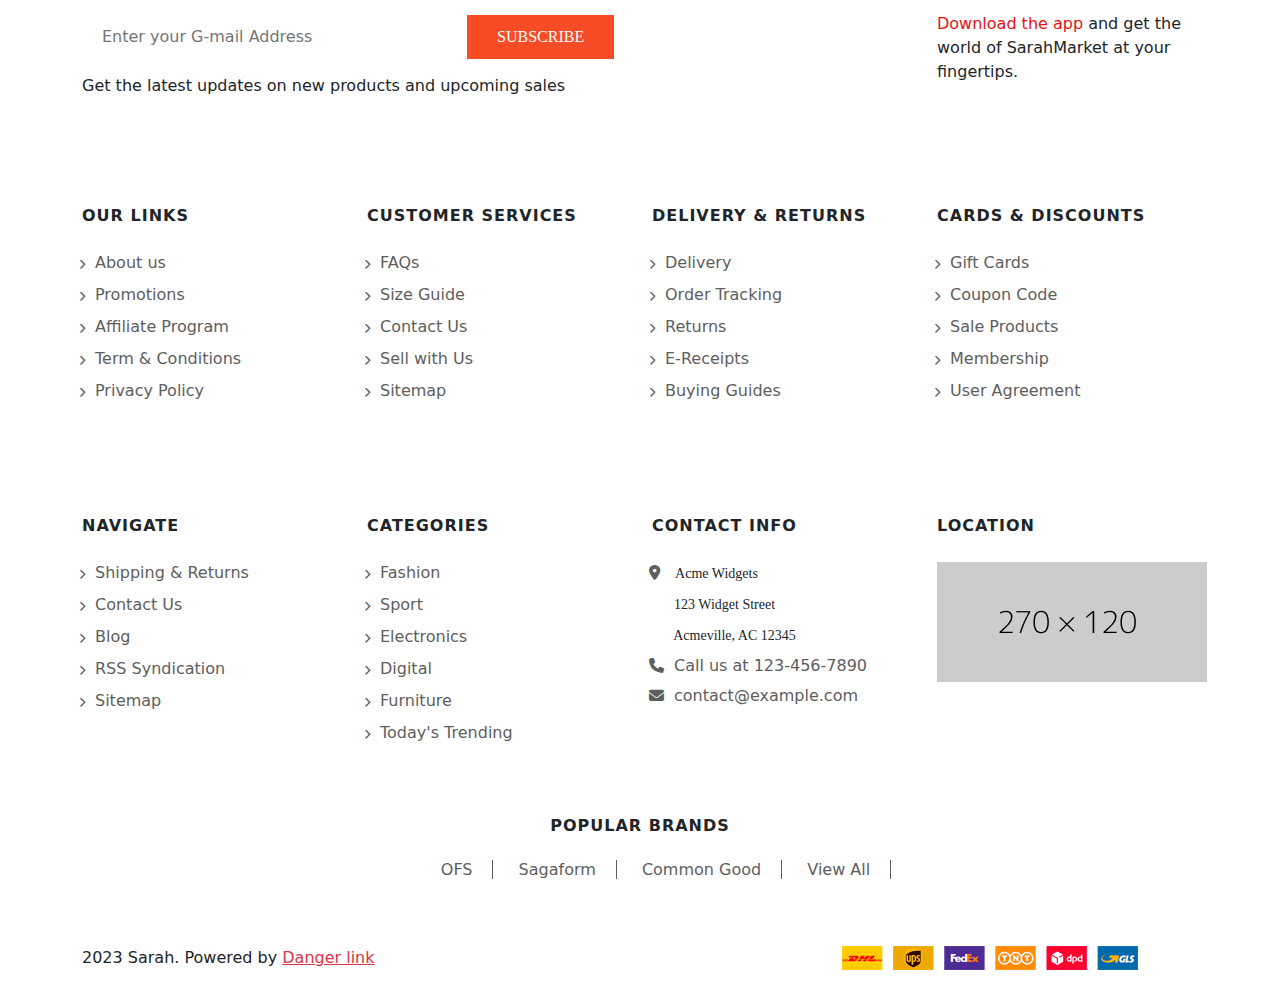
<file: RSS Syndication/index.html>
<!DOCTYPE html>
<html lang="en">

<head>
    <!-- Required meta tags -->
    <meta charset="utf-8" />
    <meta name="viewport" content="width=device-width, initial-scale=1" />

    <!-- Bootstrap CSS -->
    <!-- https://cdnjs.com/libraries/twitter-bootstrap/5.0.0-beta1 -->
    <link rel="stylesheet" href="https://cdnjs.cloudflare.com/ajax/libs/twitter-bootstrap/5.0.0-beta1/css/bootstrap.min.css" />

    <!-- Icons: https://getbootstrap.com/docs/5.0/extend/icons/ -->
    <!-- https://cdnjs.com/libraries/font-awesome -->
    <link rel="stylesheet" href="https://cdnjs.cloudflare.com/ajax/libs/font-awesome/5.15.2/css/all.min.css" />
    <link rel="stylesheet" href="https://cdnjs.cloudflare.com/ajax/libs/font-awesome/6.2.1/css/all.min.css">
    <link rel="stylesheet" href="style.css">

    <title>RSS Syndication</title>
</head>

<body>
    <section class="heading-1">
        <div class="contaoner">
            <div class="row">
                <div class="col-lg-12">
                    <h5>Populate this marketing banner to advertise a special promotion such as: Save 20% this weekend!</h5>
                </div>
            </div>
        </div>
    </section>
    <section class="heading-2">
        <div class="container">
            <div class="row">
                <div class="col-lg-6">
                    <span><i class="fa-sharp fa-solid fa-headphones"></i></span>
                    <p style="display: inline; padding: 0px 5px;">Support : (+01) 123 456 789 - Email: support@example.com</p>
                </div>
                <div class="col-lg-4">
                    <span><i class="fa-solid fa-location-dot"></i></span>
                    <p style="display: inline; padding: 0px 5px;">Store location address </p>
                </div>
                <div class="col-lg-2">
                    <p>
                        <a href="#">sing in</a> or
                        <a href="#">register</a>
                    </p>
                </div>
            </div>
        </div>
    </section>
    <section class="header-3">
        <div class="container">
            <div class="row">
                <div class="col-lg-2">
                    <a href="../index.html">
                        <h1>Sarah</h1>
                    </a>
                </div>
                <div class="col-lg-8">
                    <input class="Sarah" placeholder="Sarah the store" type="text">
                    <input class="button" type="Submit" value="Sarah">
                </div>
                <div class="col-lg-2">
                    <ul>
                        <li><a href="#"><i class="fa-solid fa-gift"></i></a></li>
                        <li><a href="#"><i class="fa-solid fa-cart-shopping"></i></a></li>
                    </ul>
                </div>
            </div>
        </div>
    </section>
    <section class="header-4">
        <div class="container">
            <div class="row">
                <div class="col-lg-2">
                    <ul style="margin-left: -60px;">
                        <li><a href="../index.html">Home</a></li>
                    </ul>
                </div>
                <div class="col-lg-10">
                    <ul>
                        <li><a href="../Shipping & Returns/index.html">Shipping & Returns </a></li>
                        <li><a href="../Contact US/index.html">Contact US </a></li>
                        <li><a href="../Blog/index.html">Blog</a></li>
                        <li><a href="#">RSS Syndication </a></li>
                    </ul>
                </div>
            </div>
        </div>
    </section>
    <section class="RSS-Syndication">
        <div class="container mt-5">
            <div class="row">
                <div class="col-lg-2"></div>
                <div class="col-lg-8">
                    <h2>RSS Syndication</h2>
                    <p class="mt-4">RSS feeds are used for syndicating regularly changing content on a web site, including this one. You can open an RSS feed using an RSS reader and use it to see if there is any new content on this site or you can set up a server-side
                        script to parse the feed and display it on your web site.</p>
                    <h5>Recent Blog Posts</h5>
                    <small>The recent post feed contains the latest 10 blog posts published on Sarah. </small>
                    <ul class="mt-4">
                        <li><a href="#">Latest 10 Blog Posts (RSS)</a></li>
                        <li><a href="#">Latest 10 Blog Posts (Atom)</a></li>
                    </ul>
                    <h5>New Products</h5>
                    <small>The latest products feed contains the latest 10 products added to Sarah. </small>
                    <ul class="mt-4">
                        <li><a href="#">Latest 10 New Products (RSS)</a></li>
                        <li><a href="#">Latest 10 New Products (Atom)</a></li>
                    </ul>
                    <h5>Popular Products</h5>
                    <small>The popular products feed contains the top 10 most popular products on Sarah as rated by users. </small>
                    <ul class="mt-4">
                        <li><a href="#">Latest 10 Popular Products (RSS)</a></li>
                        <li><a href="#">Latest 10 Popular Products (Atom)</a></li>
                    </ul>
                    <h5>Featured Products</h5>
                    <small>The featured products feed contains the latest 10 featured products on Sarah. </small>
                    <ul class="mt-4">
                        <li><a href="#">Latest 10 Featured Products (RSS)</a></li>
                        <li><a href="#">Latest 10 Featured Products (Atom)</a></li>
                    </ul>
                    <h5>Product Searches</h5>
                    <p>Product search feeds allow you to save your custom product searches as syndication feed that will always update when there are new results. </p>
                    <p>To create a product search feed, perform a standard search on Sarah and at the bottom of the page click on one of the syndication option</p>
                </div>
                <div class="col-lg-2"></div>
            </div>
        </div>
    </section>
    <section class="footer-1">
        <div class="container">
            <div class="row">
                <div class="col-lg-12">
                    <div class="main">
                        <div class="div-1">
                            <b>Great Value</b>
                            <p>Curabitur lacus turpis, pretium at vestibulum ac, gravida et mi. Donec id purus eget.</p>
                        </div>
                        <div class="div-1">
                            <b>Worldwide Delivery</b>
                            <p>Donec imperdiet sed nisi eget blandit. Donec vehicula neque non efficitur vehicula.</p>
                        </div>
                        <div class="div-1">
                            <b>Safe Payment</b>
                            <p>Maecenas vulputate auctor eleifend. Aenean elementum, nulla interdum maximus.</p>
                        </div>
                        <div class="div-1">
                            <b>Shop Confidence</b>
                            <p>In id fermentum sem. Aliquam facilisis nunc urna. Sed laoreet facilisis porta.</p>
                        </div>
                        <div class="div-1">
                            <b>24/7 Help Center</b>
                            <p>Integer nec velit dapibus, vestibulum lorem id, tincidunt nibh. Quisque lobortis.</p>
                        </div>
                    </div>
                </div>
            </div>
        </div>
    </section>
    <section class="footer-2">
        <div class="container mt-5">
            <div class="row">
                <div class="col-lg-6">
                    <b>Subscribe to our newsletter</b><br><br>
                    <input class="G-mail" type="E-mail" placeholder="Enter your G-mail Address">
                    <a class="Link" href="#">subscribe</a>
                    <p style="margin-top: 15px;">Get the latest updates on new products and upcoming sales</p>
                </div>
                <div class="col-lg-3">
                    <b>Connect With Us</b>
                </div>
                <div class="col-lg-3">
                    <b>Shop On-The-Go</b>
                    <p style="margin-top: 20px;"><a style="text-decoration: none; color: rgb(229, 18, 18);" href="#">Download the app</a> and get the world of SarahMarket at your fingertips.</p>
                </div>
            </div>
        </div>
    </section>
    <section class="footer-3">
        <div class="container">
            <div class="row">
                <div class="col-lg-3">
                    <b>Our Links</b>
                    <ul>
                        <li><span><i class="fa-solid fa-chevron-right"></i></span><a href="#">About us</a></li>
                        <li><span><i class="fa-solid fa-chevron-right"></i></span><a href="#">Promotions</a></li>
                        <li><span><i class="fa-solid fa-chevron-right"></i></span><a href="#">Affiliate Program</a></li>
                        <li><span><i class="fa-solid fa-chevron-right"></i></span><a href="#">Term & Conditions</a></li>
                        <li><span><i class="fa-solid fa-chevron-right"></i></span><a href="#">Privacy Policy</a></li>

                    </ul>
                </div>
                <div class="col-lg-3">
                    <b>Customer Services</b>
                    <ul>
                        <li><span><i class="fa-solid fa-chevron-right"></i></span><a href="#">FAQs</a></li>
                        <li><span><i class="fa-solid fa-chevron-right"></i></span><a href="#">Size Guide</a></li>
                        <li><span><i class="fa-solid fa-chevron-right"></i></span><a href="#">Contact Us</a></li>
                        <li><span><i class="fa-solid fa-chevron-right"></i></span><a href="#">Sell with Us</a></li>
                        <li><span><i class="fa-solid fa-chevron-right"></i></span><a href="#">Sitemap</a></li>

                    </ul>
                </div>
                <div class="col-lg-3">
                    <b>Delivery & Returns</b>
                    <ul>
                        <li><span><i class="fa-solid fa-chevron-right"></i></span><a href="#">Delivery</a></li>
                        <li><span><i class="fa-solid fa-chevron-right"></i></span><a href="#">Order Tracking</a></li>
                        <li><span><i class="fa-solid fa-chevron-right"></i></span><a href="#">Returns</a></li>
                        <li><span><i class="fa-solid fa-chevron-right"></i></span><a href="#">E-Receipts</a></li>
                        <li><span><i class="fa-solid fa-chevron-right"></i></span><a href="#">Buying Guides</a></li>

                    </ul>
                </div>
                <div class="col-lg-3">
                    <b>Cards & Discounts</b>
                    <ul>
                        <li><span><i class="fa-solid fa-chevron-right"></i></span><a href="#">Gift Cards</a></li>
                        <li><span><i class="fa-solid fa-chevron-right"></i></span><a href="#">Coupon Code</a></li>
                        <li><span><i class="fa-solid fa-chevron-right"></i></span><a href="#">Sale Products</a></li>
                        <li><span><i class="fa-solid fa-chevron-right"></i></span><a href="#">Membership</a></li>
                        <li><span><i class="fa-solid fa-chevron-right"></i></span><a href="#">User Agreement</a></li>

                    </ul>
                </div>
            </div>
        </div>
    </section>
    <section class="footer-3">
        <div class="container">
            <div class="row">
                <div class="col-lg-3">
                    <b>Navigate</b>
                    <ul>
                        <li><span><i class="fa-solid fa-chevron-right"></i></span><a href="#">Shipping & Returns</a></li>
                        <li><span><i class="fa-solid fa-chevron-right"></i></span><a href="#">Contact Us</a></li>
                        <li><span><i class="fa-solid fa-chevron-right"></i></span><a href="#">Blog</a></li>
                        <li><span><i class="fa-solid fa-chevron-right"></i></span><a href="#">RSS Syndication</a></li>
                        <li><span><i class="fa-solid fa-chevron-right"></i></span><a href="#">Sitemap</a></li>

                    </ul>
                </div>
                <div class="col-lg-3">
                    <b>Categories</b>
                    <ul>
                        <li><span><i class="fa-solid fa-chevron-right"></i></span><a href="#">Fashion</a></li>
                        <li><span><i class="fa-solid fa-chevron-right"></i></span><a href="#">Sport</a></li>
                        <li><span><i class="fa-solid fa-chevron-right"></i></span><a href="#">Electronics</a></li>
                        <li><span><i class="fa-solid fa-chevron-right"></i></span><a href="#">Digital</a></li>
                        <li><span><i class="fa-solid fa-chevron-right"></i></span><a href="#">Furniture</a></li>
                        <li><span><i class="fa-solid fa-chevron-right"></i></span><a href="#">Today's Trending</a></li>

                    </ul>
                </div>
                <div class="col-lg-3">
                    <b>Contact Info</b>
                    <ul>
                        <li><span style="font-size: 15px;"><i class="fa-solid fa-location-dot"></i></span>
                            <pre style="display: inline; font-family: 'Times New Roman', Times, serif;">Acme Widgets
          123 Widget Street
          Acmeville, AC 12345</pre>
                        </li>
                        <li><span style="font-size: 15px;"><i class="fa-solid fa-phone"></i></span><a href="#">Call us at 123-456-7890</a></li>
                        <li><span style="font-size: 15px;"><i class="fa-solid fa-envelope"></i></span><a href="#">contact@example.com</a></li>


                    </ul>
                </div>
                <div class="col-lg-3">
                    <b>Location</b>
                    <img class="mt-4" src="../Image/270x120.png" alt="">
                </div>
            </div>
        </div>
    </section>
    <section class="footer-4">
        <div class="container mt-5">
            <div class="row">
                <div class="col-lg-12">
                    <b>Popular Brands</b>
                    <ul>
                        <li><a href="#">OFS</a></li>
                        <li><a href="#">Sagaform </a></li>
                        <li><a href="#">Common Good </a></li>
                        <li><a href="#">View All</a></li>
                    </ul>
                </div>
            </div>
        </div>
    </section>
    <section class="footer-4">
        <div class="container mt-5">
            <div class="row">
                <div class="col-lg-4">
                    <p>2023 Sarah. Powered by <a href="#" class="link-danger">Danger link</a></p>
                </div>
                <div class="col-lg-4"></div>
                <div class="col-lg-4">
                    <img src="../Image/shipping.png" alt="">
                </div>
            </div>
        </div>
    </section>

    <!-- Optional JavaScript; choose one of the two! -->

    <!-- Option 1: Bootstrap Bundle with Popper -->
    <script src="https://cdnjs.cloudflare.com/ajax/libs/twitter-bootstrap/5.0.0-beta1/js/bootstrap.bundle.min.js"></script>

    <!-- Option 2: Separate Popper and Bootstrap JS -->

    <!-- https://cdnjs.com/libraries/popper.js/2.5.4 -->
    <!-- <script
      src="https://cdnjs.cloudflare.com/ajax/libs/popper.js/2.5.4/umd/popper.min.js"
    ></script>
    <script
      src="https://cdnjs.cloudflare.com/ajax/libs/twitter-bootstrap/5.0.0-beta1/js/bootstrap.min.js"
    ></script> -->

    <!-- More: https://getbootstrap.com/docs/5.0/getting-started/introduction/ -->
</body>

</html>
</file>
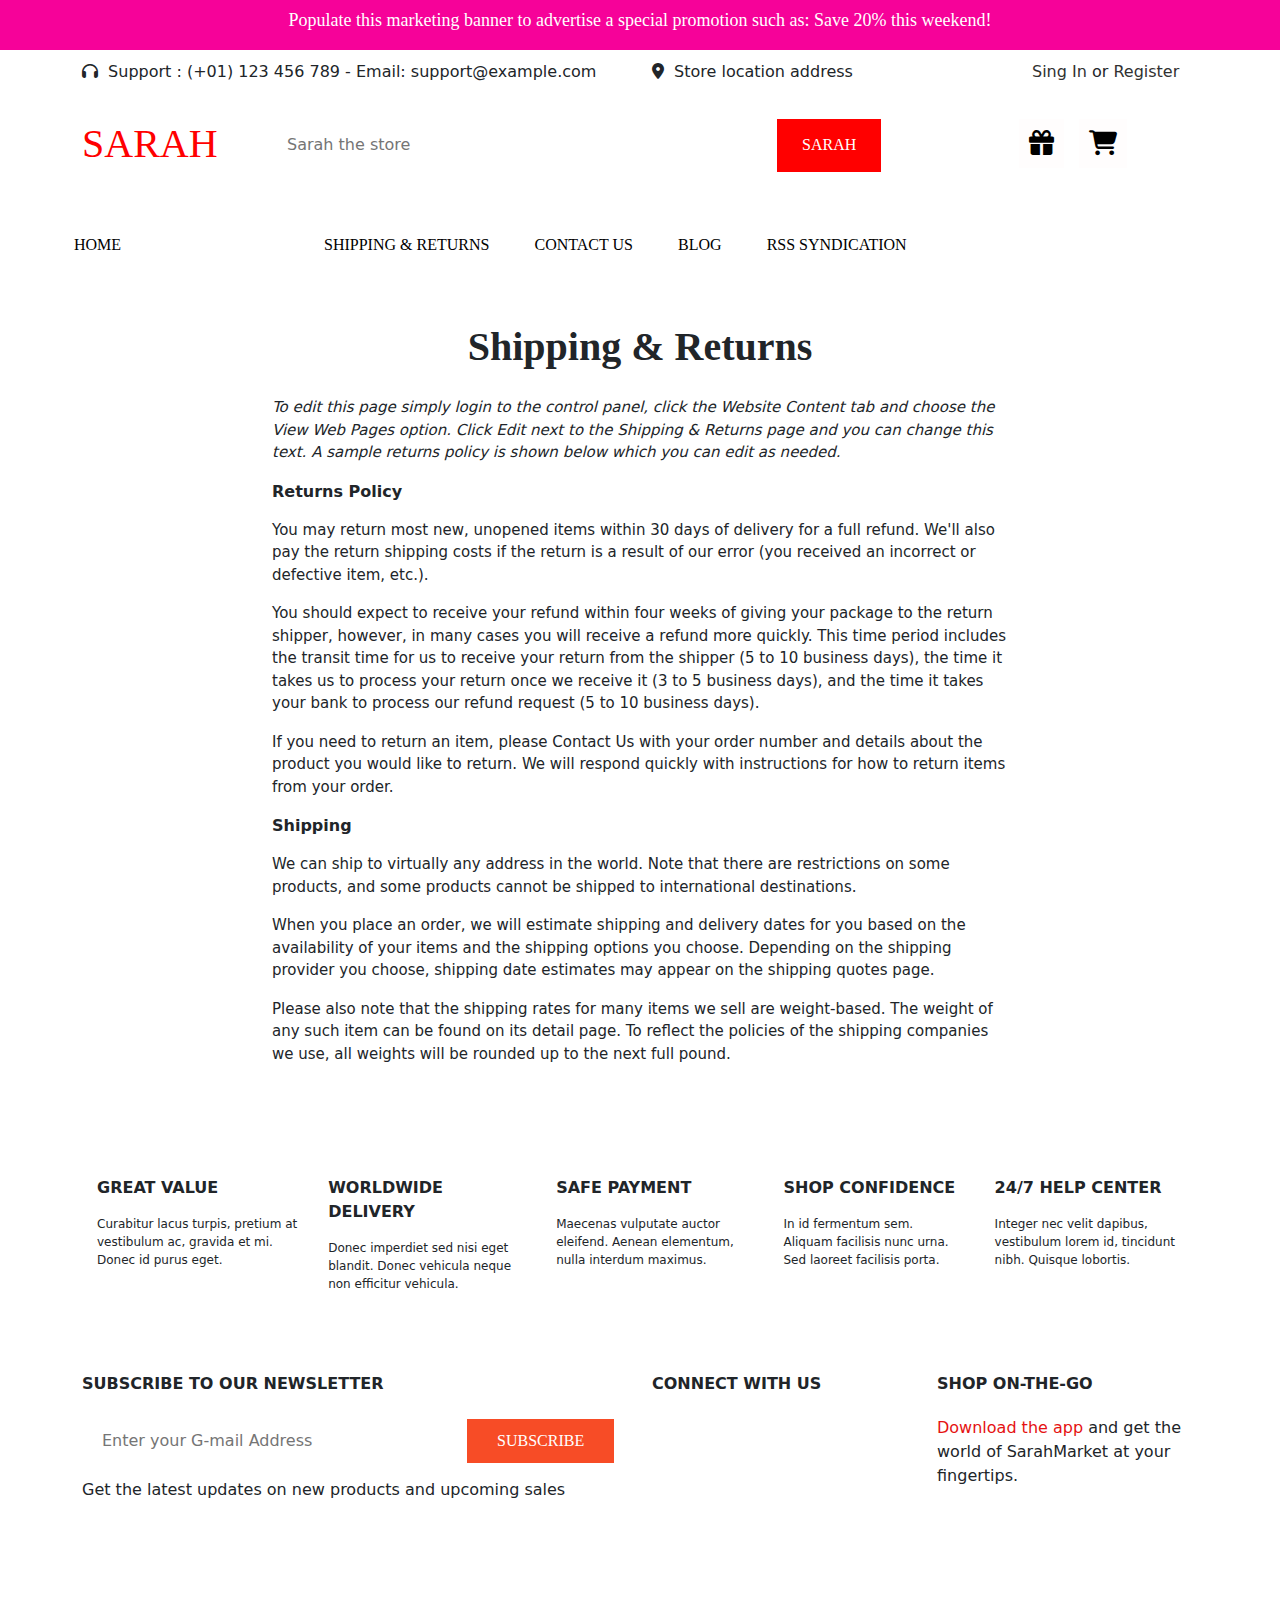
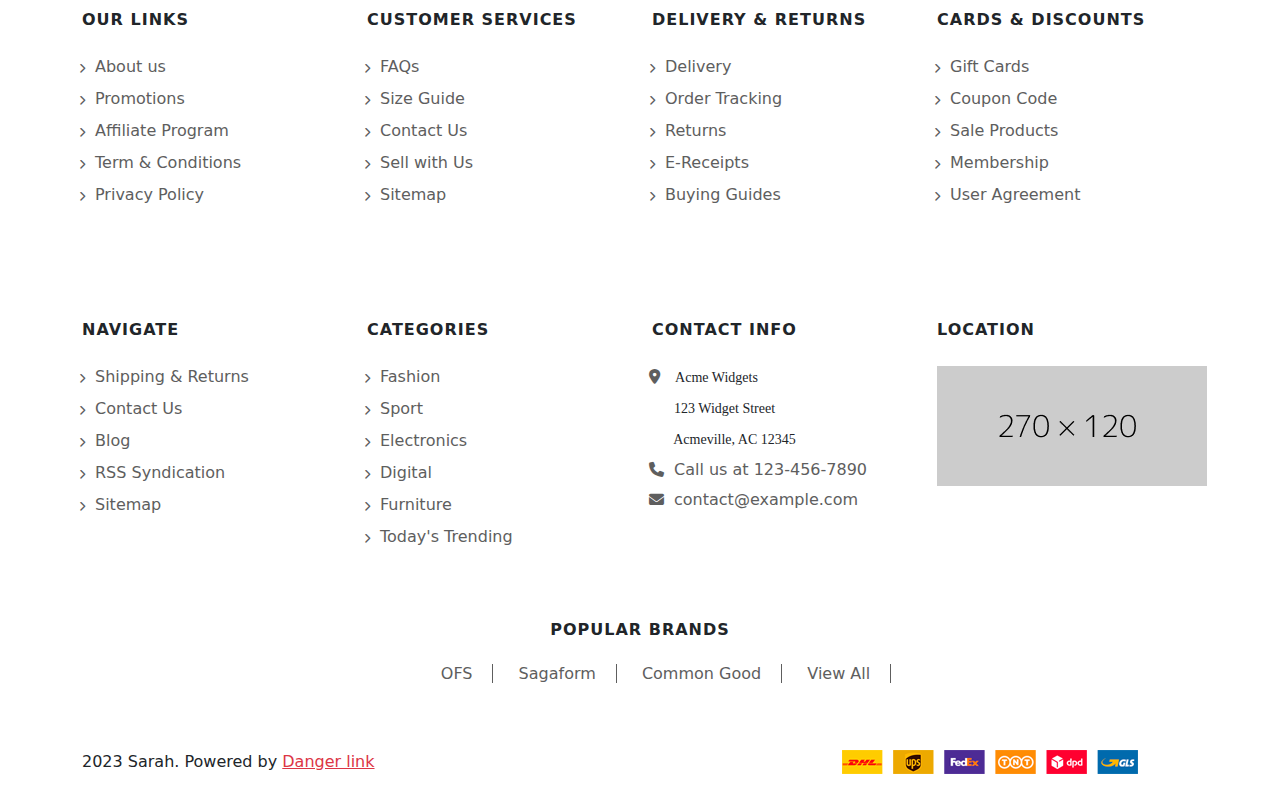
<file: Shipping & Returns/index.html>
<!DOCTYPE html>
<html lang="en">

<head>
    <!-- Required meta tags -->
    <meta charset="utf-8" />
    <meta name="viewport" content="width=device-width, initial-scale=1" />

    <!-- Bootstrap CSS -->
    <!-- https://cdnjs.com/libraries/twitter-bootstrap/5.0.0-beta1 -->
    <link rel="stylesheet" href="https://cdnjs.cloudflare.com/ajax/libs/twitter-bootstrap/5.0.0-beta1/css/bootstrap.min.css" />

    <!-- Icons: https://getbootstrap.com/docs/5.0/extend/icons/ -->
    <!-- https://cdnjs.com/libraries/font-awesome -->
    <link rel="stylesheet" href="https://cdnjs.cloudflare.com/ajax/libs/font-awesome/5.15.2/css/all.min.css" />
    <link rel="stylesheet" href="https://cdnjs.cloudflare.com/ajax/libs/font-awesome/6.2.1/css/all.min.css">
    <link rel="stylesheet" href="style.css">

    <title>Shipping & Returns</title>
</head>

<body>
    <section class="heading-1">
        <div class="contaoner">
            <div class="row">
                <div class="col-lg-12">
                    <h5>Populate this marketing banner to advertise a special promotion such as: Save 20% this weekend!</h5>
                </div>
            </div>
        </div>
    </section>
    <section class="heading-2">
        <div class="container">
            <div class="row">
                <div class="col-lg-6">
                    <span><i class="fa-sharp fa-solid fa-headphones"></i></span>
                    <p style="display: inline; padding: 0px 5px;">Support : (+01) 123 456 789 - Email: support@example.com</p>
                </div>
                <div class="col-lg-4">
                    <span><i class="fa-solid fa-location-dot"></i></span>
                    <p style="display: inline; padding: 0px 5px;">Store location address </p>
                </div>
                <div class="col-lg-2">
                    <p>
                        <a href="#">sing in</a> or
                        <a href="#">register</a>
                    </p>
                </div>
            </div>
        </div>
    </section>
    <section class="header-3">
        <div class="container">
            <div class="row">
                <div class="col-lg-2">
                    <a href="../index.html">
                        <h1>Sarah</h1>
                    </a>
                </div>
                <div class="col-lg-8">
                    <input class="Sarah" placeholder="Sarah the store" type="text">
                    <input class="button" type="Submit" value="Sarah">
                </div>
                <div class="col-lg-2">
                    <ul>
                        <li><a href="#"><i class="fa-solid fa-gift"></i></a></li>
                        <li><a href="#"><i class="fa-solid fa-cart-shopping"></i></a></li>
                    </ul>
                </div>
            </div>
        </div>
    </section>
    <section class="header-4">
        <div class="container">
            <div class="row">
                <div class="col-lg-2">
                    <ul style="margin-left: -60px;">
                        <li><a href="../index.html">home</a></li>
                    </ul>
                </div>
                <div class="col-lg-10">
                    <ul>
                        <li><a href="#">Shipping & Returns </a></li>
                        <li><a href="../Contact US/index.html">Contact US </a></li>
                        <li><a href="../Blog/index.html">Blog</a></li>
                        <li><a href="../RSS Syndication/index.html">RSS Syndication </a></li>
                    </ul>
                </div>
            </div>
        </div>
    </section>
    <section class="text">
        <div class="container">
            <div class="row">
                <div class="col-lg-2"></div>
                <div class="col-lg-8">
                    <h1>Shipping & Returns</h1>
                    <p style="font-style: italic;">To edit this page simply login to the control panel, click the Website Content tab and choose the View Web Pages option. Click Edit next to the Shipping & Returns page and you can change this text. A sample returns policy is shown
                        below which you can edit as needed.</p>
                    <b>Returns Policy</b>
                    <p>You may return most new, unopened items within 30 days of delivery for a full refund. We'll also pay the return shipping costs if the return is a result of our error (you received an incorrect or defective item, etc.).</p>
                    <p>You should expect to receive your refund within four weeks of giving your package to the return shipper, however, in many cases you will receive a refund more quickly. This time period includes the transit time for us to receive your
                        return from the shipper (5 to 10 business days), the time it takes us to process your return once we receive it (3 to 5 business days), and the time it takes your bank to process our refund request (5 to 10 business days).</p>
                    <p>If you need to return an item, please Contact Us with your order number and details about the product you would like to return. We will respond quickly with instructions for how to return items from your order.</p>
                    <b>Shipping</b>
                    <p>We can ship to virtually any address in the world. Note that there are restrictions on some products, and some products cannot be shipped to international destinations.</p>
                    <p>When you place an order, we will estimate shipping and delivery dates for you based on the availability of your items and the shipping options you choose. Depending on the shipping provider you choose, shipping date estimates may appear
                        on the shipping quotes page.</p>
                    <p>Please also note that the shipping rates for many items we sell are weight-based. The weight of any such item can be found on its detail page. To reflect the policies of the shipping companies we use, all weights will be rounded up
                        to the next full pound.</p>
                </div>
                <div class="col-lg-2"></div>
            </div>
        </div>
    </section>
    <section class="footer-1">
        <div class="container">
            <div class="row">
                <div class="col-lg-12">
                    <div class="main">
                        <div class="div-1">
                            <b>Great Value</b>
                            <p>Curabitur lacus turpis, pretium at vestibulum ac, gravida et mi. Donec id purus eget.</p>
                        </div>
                        <div class="div-1">
                            <b>Worldwide Delivery</b>
                            <p>Donec imperdiet sed nisi eget blandit. Donec vehicula neque non efficitur vehicula.</p>
                        </div>
                        <div class="div-1">
                            <b>Safe Payment</b>
                            <p>Maecenas vulputate auctor eleifend. Aenean elementum, nulla interdum maximus.</p>
                        </div>
                        <div class="div-1">
                            <b>Shop Confidence</b>
                            <p>In id fermentum sem. Aliquam facilisis nunc urna. Sed laoreet facilisis porta.</p>
                        </div>
                        <div class="div-1">
                            <b>24/7 Help Center</b>
                            <p>Integer nec velit dapibus, vestibulum lorem id, tincidunt nibh. Quisque lobortis.</p>
                        </div>
                    </div>
                </div>
            </div>
        </div>
    </section>
    <section class="footer-2">
        <div class="container mt-5">
            <div class="row">
                <div class="col-lg-6">
                    <b>Subscribe to our newsletter</b><br><br>
                    <input class="G-mail" type="E-mail" placeholder="Enter your G-mail Address">
                    <a class="Link" href="#">subscribe</a>
                    <p style="margin-top: 15px;">Get the latest updates on new products and upcoming sales</p>
                </div>
                <div class="col-lg-3">
                    <b>Connect With Us</b>
                </div>
                <div class="col-lg-3">
                    <b>Shop On-The-Go</b>
                    <p style="margin-top: 20px;"><a style="text-decoration: none; color: rgb(229, 18, 18);" href="#">Download the app</a> and get the world of SarahMarket at your fingertips.</p>
                </div>
            </div>
        </div>
    </section>
    <section class="footer-3">
        <div class="container">
            <div class="row">
                <div class="col-lg-3">
                    <b>Our Links</b>
                    <ul>
                        <li><span><i class="fa-solid fa-chevron-right"></i></span><a href="#">About us</a></li>
                        <li><span><i class="fa-solid fa-chevron-right"></i></span><a href="#">Promotions</a></li>
                        <li><span><i class="fa-solid fa-chevron-right"></i></span><a href="#">Affiliate Program</a></li>
                        <li><span><i class="fa-solid fa-chevron-right"></i></span><a href="#">Term & Conditions</a></li>
                        <li><span><i class="fa-solid fa-chevron-right"></i></span><a href="#">Privacy Policy</a></li>

                    </ul>
                </div>
                <div class="col-lg-3">
                    <b>Customer Services</b>
                    <ul>
                        <li><span><i class="fa-solid fa-chevron-right"></i></span><a href="#">FAQs</a></li>
                        <li><span><i class="fa-solid fa-chevron-right"></i></span><a href="#">Size Guide</a></li>
                        <li><span><i class="fa-solid fa-chevron-right"></i></span><a href="#">Contact Us</a></li>
                        <li><span><i class="fa-solid fa-chevron-right"></i></span><a href="#">Sell with Us</a></li>
                        <li><span><i class="fa-solid fa-chevron-right"></i></span><a href="#">Sitemap</a></li>

                    </ul>
                </div>
                <div class="col-lg-3">
                    <b>Delivery & Returns</b>
                    <ul>
                        <li><span><i class="fa-solid fa-chevron-right"></i></span><a href="#">Delivery</a></li>
                        <li><span><i class="fa-solid fa-chevron-right"></i></span><a href="#">Order Tracking</a></li>
                        <li><span><i class="fa-solid fa-chevron-right"></i></span><a href="#">Returns</a></li>
                        <li><span><i class="fa-solid fa-chevron-right"></i></span><a href="#">E-Receipts</a></li>
                        <li><span><i class="fa-solid fa-chevron-right"></i></span><a href="#">Buying Guides</a></li>

                    </ul>
                </div>
                <div class="col-lg-3">
                    <b>Cards & Discounts</b>
                    <ul>
                        <li><span><i class="fa-solid fa-chevron-right"></i></span><a href="#">Gift Cards</a></li>
                        <li><span><i class="fa-solid fa-chevron-right"></i></span><a href="#">Coupon Code</a></li>
                        <li><span><i class="fa-solid fa-chevron-right"></i></span><a href="#">Sale Products</a></li>
                        <li><span><i class="fa-solid fa-chevron-right"></i></span><a href="#">Membership</a></li>
                        <li><span><i class="fa-solid fa-chevron-right"></i></span><a href="#">User Agreement</a></li>

                    </ul>
                </div>
            </div>
        </div>
    </section>
    <section class="footer-3">
        <div class="container">
            <div class="row">
                <div class="col-lg-3">
                    <b>Navigate</b>
                    <ul>
                        <li><span><i class="fa-solid fa-chevron-right"></i></span><a href="#">Shipping & Returns</a></li>
                        <li><span><i class="fa-solid fa-chevron-right"></i></span><a href="#">Contact Us</a></li>
                        <li><span><i class="fa-solid fa-chevron-right"></i></span><a href="#">Blog</a></li>
                        <li><span><i class="fa-solid fa-chevron-right"></i></span><a href="#">RSS Syndication</a></li>
                        <li><span><i class="fa-solid fa-chevron-right"></i></span><a href="#">Sitemap</a></li>

                    </ul>
                </div>
                <div class="col-lg-3">
                    <b>Categories</b>
                    <ul>
                        <li><span><i class="fa-solid fa-chevron-right"></i></span><a href="#">Fashion</a></li>
                        <li><span><i class="fa-solid fa-chevron-right"></i></span><a href="#">Sport</a></li>
                        <li><span><i class="fa-solid fa-chevron-right"></i></span><a href="#">Electronics</a></li>
                        <li><span><i class="fa-solid fa-chevron-right"></i></span><a href="#">Digital</a></li>
                        <li><span><i class="fa-solid fa-chevron-right"></i></span><a href="#">Furniture</a></li>
                        <li><span><i class="fa-solid fa-chevron-right"></i></span><a href="#">Today's Trending</a></li>

                    </ul>
                </div>
                <div class="col-lg-3">
                    <b>Contact Info</b>
                    <ul>
                        <li><span style="font-size: 15px;"><i class="fa-solid fa-location-dot"></i></span>
                            <pre style="display: inline; font-family: 'Times New Roman', Times, serif;">Acme Widgets
          123 Widget Street
          Acmeville, AC 12345</pre>
                        </li>
                        <li><span style="font-size: 15px;"><i class="fa-solid fa-phone"></i></span><a href="#">Call us at 123-456-7890</a></li>
                        <li><span style="font-size: 15px;"><i class="fa-solid fa-envelope"></i></span><a href="#">contact@example.com</a></li>


                    </ul>
                </div>
                <div class="col-lg-3">
                    <b>Location</b>
                    <img class="mt-4" src="../Image/270x120.png" alt="">
                </div>
            </div>
        </div>
    </section>
    <section class="footer-4">
        <div class="container mt-5">
            <div class="row">
                <div class="col-lg-12">
                    <b>Popular Brands</b>
                    <ul>
                        <li><a href="#">OFS</a></li>
                        <li><a href="#">Sagaform </a></li>
                        <li><a href="#">Common Good </a></li>
                        <li><a href="#">View All</a></li>
                    </ul>
                </div>
            </div>
        </div>
    </section>
    <section class="footer-4">
        <div class="container mt-5">
            <div class="row">
                <div class="col-lg-4">
                    <p>2023 Sarah. Powered by <a href="#" class="link-danger">Danger link</a></p>
                </div>
                <div class="col-lg-4"></div>
                <div class="col-lg-4">
                    <img src="../Image/shipping.png" alt="">
                </div>
            </div>
        </div>
    </section>

    <!-- Optional JavaScript; choose one of the two! -->

    <!-- Option 1: Bootstrap Bundle with Popper -->
    <script src="https://cdnjs.cloudflare.com/ajax/libs/twitter-bootstrap/5.0.0-beta1/js/bootstrap.bundle.min.js"></script>

    <!-- Option 2: Separate Popper and Bootstrap JS -->

    <!-- https://cdnjs.com/libraries/popper.js/2.5.4 -->
    <!-- <script
      src="https://cdnjs.cloudflare.com/ajax/libs/popper.js/2.5.4/umd/popper.min.js"
    ></script>
    <script
      src="https://cdnjs.cloudflare.com/ajax/libs/twitter-bootstrap/5.0.0-beta1/js/bootstrap.min.js"
    ></script> -->

    <!-- More: https://getbootstrap.com/docs/5.0/getting-started/introduction/ -->
</body>

</html>
</file>
<file: Blog/style.css>
.heading-1 {
    background-color: rgb(246, 2, 153);
}

.heading-1 h5 {
    font-family: 'Times New Roman', Times, serif;
    text-align: center;
    font-size: 18px;
    padding: 10px 0px;
    color: #fff;
}

.heading-2 {
    margin-top: 10px;
}

.heading-2 span :hover {
    color: red;
}

.heading-2 p a {
    text-decoration: none;
    text-transform: capitalize;
    color: rgb(49, 49, 49);
    transition: .5s;
}

.heading-2 p a:hover {
    color: red;
}

.header-3 h1 {
    text-transform: uppercase;
    color: red;
    font-family: 'Times New Roman', Times, serif;
    cursor: pointer;
    transition: .5s;
    margin-top: 20px;
}

.header-3 a {
    text-decoration: none;
}

.header-3 h1:hover {
    color: rgb(77, 64, 64);
}

.header-3 .Sarah {
    height: 50px;
    width: 500px;
    padding: 0px 15px;
    border: none;
    margin-top: 20px;
}

.header-3 .button {
    height: 53px;
    padding: 0px 25px;
    border: none;
    background-color: red;
    color: #fff;
    font-family: 'Times New Roman', Times, serif;
    text-transform: uppercase;
    margin-left: px;
}

.header-3 ul {
    text-align: left;
    margin-left: -50px;
    margin-top: 20px;
}

.header-3 ul li {
    display: inline-block;
    margin: 5px;
}

.header-3 ul li a {
    color: black;
    font-size: 20px;
    padding: 10px 10px;
    background: rgb(255, 253, 253);
    font-size: 25px;
    transition: .5s;
}

.header-3 ul li a:hover {
    color: #fff;
    background-color: red;
}

.header-4 ul {
    margin-top: 50px;
    text-align: left;
}

.header-4 ul li {
    display: inline-block;
}

.header-4 ul li a {
    text-decoration: none;
    color: black;
    text-transform: uppercase;
    padding: 0px 20px;
    transition: .5s;
    font-family: 'Times New Roman', Times, serif;
}

.header-4 ul li a:hover {
    color: red;
}

.blog-1 ul {
    margin-top: 20px;
}

.blog-1 ul li {
    list-style: none;
    line-height: 30px;
}

.blog-1 h4 {
    text-transform: uppercase;
    margin-left: 15px;
    font-size: 19px;
    color: rgb(54, 53, 53);
    margin-top: 45px;
    font-weight: bold;
    cursor: pointer;
}

.blog-1 img {
    width: 100%;
}

.blog-1 .div-1 img {
    width: 70px;
    height: 55px;
    margin-top: 30px;
    display: block;
}

.blog-1 small {
    display: block;
    margin-left: -50px;
}

.footer-1 .main {
    display: flex;
    margin-top: 80px;
}

.footer-1 .div-1 {
    padding: 15px;
}

.footer-1 .div-1 p {
    font-size: 12px;
    margin-top: 15px;
}

.footer-1 .div-1 b {
    text-transform: uppercase;
}

.footer-2 b {
    text-transform: uppercase;
}

.footer-2 .G-mail {
    padding: 0px 20px;
    height: 40px;
    width: 380px;
    border: none;
}

.footer-2 .Link {
    text-decoration: none;
    color: #fff;
    background-color: rgb(247, 76, 38);
    padding: 10px 30px;
    text-transform: uppercase;
    font-family: 'Times New Roman', Times, serif;
    margin-top: -2px;
    display: inline-block;
}

.footer-3 {
    margin-top: 90px;
}

.footer-3 ul {
    margin-left: -45px;
    margin-top: 20px;
}

.footer-3 ul li {
    list-style: none;
    line-height: 30px;
}

.footer-3 ul li a {
    text-decoration: none;
    color: rgb(94, 94, 94);
    transition: .5s;
}

.footer-3 ul li a:hover {
    color: red;
}

.footer-3 ul li span {
    font-size: 10px;
    padding: 0px 10px;
    color: rgb(94, 94, 94);
}

.footer-3 b {
    text-transform: uppercase;
    letter-spacing: 1px;
}

.footer-4 b {
    text-transform: uppercase;
    letter-spacing: 1px;
    display: block;
    text-align: center;
}

.footer-4 ul {
    text-align: center;
    margin-top: 20px;
}

.footer-4 ul li {
    display: inline-block;
}

.footer-4 ul li a {
    text-decoration: none;
    color: rgb(94, 94, 94);
    padding: 0px 20px;
    border-right: 1px solid rgb(94, 94, 94);
    transition: .5s;
}

.footer-4 ul li a:hover {
    color: red;
}
</file>
<file: Contact US/style.css>
.heading-1 {
    background-color: rgb(246, 2, 153);
}

.heading-1 h5 {
    font-family: 'Times New Roman', Times, serif;
    text-align: center;
    font-size: 18px;
    padding: 10px 0px;
    color: #fff;
}

.heading-2 {
    margin-top: 10px;
}

.heading-2 span :hover {
    color: red;
}

.heading-2 p a {
    text-decoration: none;
    text-transform: capitalize;
    color: rgb(49, 49, 49);
    transition: .5s;
}

.heading-2 p a:hover {
    color: red;
}

.header-3 h1 {
    text-transform: uppercase;
    color: red;
    font-family: 'Times New Roman', Times, serif;
    cursor: pointer;
    transition: .5s;
    margin-top: 20px;
}

.header-3 a {
    text-decoration: none;
}

.header-3 h1:hover {
    color: rgb(77, 64, 64);
}

.header-3 .Sarah {
    height: 50px;
    width: 500px;
    padding: 0px 15px;
    border: none;
    margin-top: 20px;
}

.header-3 .button {
    height: 53px;
    padding: 0px 25px;
    border: none;
    background-color: red;
    color: #fff;
    font-family: 'Times New Roman', Times, serif;
    text-transform: uppercase;
    margin-left: px;
}

.header-3 ul {
    text-align: left;
    margin-left: -50px;
    margin-top: 20px;
}

.header-3 ul li {
    display: inline-block;
    margin: 5px;
}

.header-3 ul li a {
    color: black;
    font-size: 20px;
    padding: 10px 10px;
    background: rgb(255, 253, 253);
    font-size: 25px;
    transition: .5s;
}

.header-3 ul li a:hover {
    color: #fff;
    background-color: red;
}

.header-4 ul {
    margin-top: 50px;
    text-align: left;
}

.header-4 ul li {
    display: inline-block;
}

.header-4 ul li a {
    text-decoration: none;
    color: black;
    text-transform: uppercase;
    padding: 0px 20px;
    transition: .5s;
    font-family: 'Times New Roman', Times, serif;
}

.header-4 ul li a:hover {
    color: red;
}

.from h2 {
    text-align: center;
    margin-top: 25px;
    font-family: 'Times New Roman', Times, serif;
    font-weight: bold;
}

.from ul {
    text-align: center;
}

.from ul li {
    display: inline-block;
}

.from ul li a {
    text-decoration: none;
    color: rgb(125, 114, 114);
    padding: 0px 10px;
    transition: .5s;
}

.from ul li a:hover {
    color: rgb(50, 50, 50);
}

.from .text {
    display: block;
    height: 45px;
    width: 350px;
    margin-left: -30px;
    margin-top: 10px;
    margin-bottom: 10px;
    padding: 0px 15px;
}

.from .text-1 {
    display: block;
    height: 45px;
    width: 350px;
    margin-left: -10px;
    margin-top: 10px;
    margin-bottom: 10px;
    padding: 0px 15px;
}

.from .submit {
    border: none;
    background-color: red;
    color: #fff;
    padding: 10px 30px;
    font-weight: bold;
}

.footer-1 .main {
    display: flex;
    margin-top: 80px;
}

.footer-1 .div-1 {
    padding: 15px;
}

.footer-1 .div-1 p {
    font-size: 12px;
    margin-top: 15px;
}

.footer-1 .div-1 b {
    text-transform: uppercase;
}

.footer-2 b {
    text-transform: uppercase;
}

.footer-2 .G-mail {
    padding: 0px 20px;
    height: 40px;
    width: 380px;
    border: none;
}

.footer-2 .Link {
    text-decoration: none;
    color: #fff;
    background-color: rgb(247, 76, 38);
    padding: 10px 30px;
    text-transform: uppercase;
    font-family: 'Times New Roman', Times, serif;
    margin-top: -2px;
    display: inline-block;
}

.footer-3 {
    margin-top: 90px;
}

.footer-3 ul {
    margin-left: -45px;
    margin-top: 20px;
}

.footer-3 ul li {
    list-style: none;
    line-height: 30px;
}

.footer-3 ul li a {
    text-decoration: none;
    color: rgb(94, 94, 94);
    transition: .5s;
}

.footer-3 ul li a:hover {
    color: red;
}

.footer-3 ul li span {
    font-size: 10px;
    padding: 0px 10px;
    color: rgb(94, 94, 94);
}

.footer-3 b {
    text-transform: uppercase;
    letter-spacing: 1px;
}

.footer-4 b {
    text-transform: uppercase;
    letter-spacing: 1px;
    display: block;
    text-align: center;
}

.footer-4 ul {
    text-align: center;
    margin-top: 20px;
}

.footer-4 ul li {
    display: inline-block;
}

.footer-4 ul li a {
    text-decoration: none;
    color: rgb(94, 94, 94);
    padding: 0px 20px;
    border-right: 1px solid rgb(94, 94, 94);
    transition: .5s;
}

.footer-4 ul li a:hover {
    color: red;
}
</file>
<file: RSS Syndication/style.css>
.heading-1 {
    background-color: rgb(246, 2, 153);
}

.heading-1 h5 {
    font-family: 'Times New Roman', Times, serif;
    text-align: center;
    font-size: 18px;
    padding: 10px 0px;
    color: #fff;
}

.heading-2 {
    margin-top: 10px;
}

.heading-2 span :hover {
    color: red;
}

.heading-2 p a {
    text-decoration: none;
    text-transform: capitalize;
    color: rgb(49, 49, 49);
    transition: .5s;
}

.heading-2 p a:hover {
    color: red;
}

.header-3 h1 {
    text-transform: uppercase;
    color: red;
    font-family: 'Times New Roman', Times, serif;
    cursor: pointer;
    transition: .5s;
    margin-top: 20px;
}

.header-3 a {
    text-decoration: none;
}

.header-3 h1:hover {
    color: rgb(77, 64, 64);
}

.header-3 .Sarah {
    height: 50px;
    width: 500px;
    padding: 0px 15px;
    border: none;
    margin-top: 20px;
}

.header-3 .button {
    height: 53px;
    padding: 0px 25px;
    border: none;
    background-color: red;
    color: #fff;
    font-family: 'Times New Roman', Times, serif;
    text-transform: uppercase;
    margin-left: px;
}

.header-3 ul {
    text-align: left;
    margin-left: -50px;
    margin-top: 20px;
}

.header-3 ul li {
    display: inline-block;
    margin: 5px;
}

.header-3 ul li a {
    color: black;
    font-size: 20px;
    padding: 10px 10px;
    background: rgb(255, 253, 253);
    font-size: 25px;
    transition: .5s;
}

.header-3 ul li a:hover {
    color: #fff;
    background-color: red;
}

.header-4 ul {
    margin-top: 50px;
    text-align: left;
}

.header-4 ul li {
    display: inline-block;
}

.header-4 ul li a {
    text-decoration: none;
    color: black;
    text-transform: uppercase;
    padding: 0px 20px;
    transition: .5s;
    font-family: 'Times New Roman', Times, serif;
}

.header-4 ul li a:hover {
    color: red;
}

.RSS-Syndication h2 {
    text-align: center;
    font-weight: bold;
    font-family: 'Times New Roman', Times, serif;
}

.RSS-Syndication p {
    font-family: 'Times New Roman', Times, serif;
}

.RSS-Syndication h5 {
    font-weight: bold;
    font-family: 'Times New Roman', Times, serif;
    margin-top: 30px;
    display: block;
}

.RSS-Syndication ul li a {
    color: black;
    font-family: 'Times New Roman', Times, serif;
    transition: .5s;
}

.RSS-Syndication ul li a:hover {
    color: rgb(104, 104, 104);
}

.footer-1 .main {
    display: flex;
    margin-top: 80px;
}

.footer-1 .div-1 {
    padding: 15px;
}

.footer-1 .div-1 p {
    font-size: 12px;
    margin-top: 15px;
}

.footer-1 .div-1 b {
    text-transform: uppercase;
}

.footer-2 b {
    text-transform: uppercase;
}

.footer-2 .G-mail {
    padding: 0px 20px;
    height: 40px;
    width: 380px;
    border: none;
}

.footer-2 .Link {
    text-decoration: none;
    color: #fff;
    background-color: rgb(247, 76, 38);
    padding: 10px 30px;
    text-transform: uppercase;
    font-family: 'Times New Roman', Times, serif;
    margin-top: -2px;
    display: inline-block;
}

.footer-3 {
    margin-top: 90px;
}

.footer-3 ul {
    margin-left: -45px;
    margin-top: 20px;
}

.footer-3 ul li {
    list-style: none;
    line-height: 30px;
}

.footer-3 ul li a {
    text-decoration: none;
    color: rgb(94, 94, 94);
    transition: .5s;
}

.footer-3 ul li a:hover {
    color: red;
}

.footer-3 ul li span {
    font-size: 10px;
    padding: 0px 10px;
    color: rgb(94, 94, 94);
}

.footer-3 b {
    text-transform: uppercase;
    letter-spacing: 1px;
}

.footer-4 b {
    text-transform: uppercase;
    letter-spacing: 1px;
    display: block;
    text-align: center;
}

.footer-4 ul {
    text-align: center;
    margin-top: 20px;
}

.footer-4 ul li {
    display: inline-block;
}

.footer-4 ul li a {
    text-decoration: none;
    color: rgb(94, 94, 94);
    padding: 0px 20px;
    border-right: 1px solid rgb(94, 94, 94);
    transition: .5s;
}

.footer-4 ul li a:hover {
    color: red;
}
</file>
<file: Shipping & Returns/style.css>
.heading-1 {
    background-color: rgb(246, 2, 153);
}

.heading-1 h5 {
    font-family: 'Times New Roman', Times, serif;
    text-align: center;
    font-size: 18px;
    padding: 10px 0px;
    color: #fff;
}

.heading-2 {
    margin-top: 10px;
}

.heading-2 span :hover {
    color: red;
}

.heading-2 p a {
    text-decoration: none;
    text-transform: capitalize;
    color: rgb(49, 49, 49);
    transition: .5s;
}

.heading-2 p a:hover {
    color: red;
}

.header-3 h1 {
    text-transform: uppercase;
    color: red;
    font-family: 'Times New Roman', Times, serif;
    cursor: pointer;
    transition: .5s;
    margin-top: 20px;
}

.header-3 a {
    text-decoration: none;
}

.header-3 h1:hover {
    color: rgb(77, 64, 64);
}

.header-3 .Sarah {
    height: 50px;
    width: 500px;
    padding: 0px 15px;
    border: none;
    margin-top: 20px;
}

.header-3 .button {
    height: 53px;
    padding: 0px 25px;
    border: none;
    background-color: red;
    color: #fff;
    font-family: 'Times New Roman', Times, serif;
    text-transform: uppercase;
    margin-left: px;
}

.header-3 ul {
    text-align: left;
    margin-left: -50px;
    margin-top: 20px;
}

.header-3 ul li {
    display: inline-block;
    margin: 5px;
}

.header-3 ul li a {
    color: black;
    font-size: 20px;
    padding: 10px 10px;
    background: rgb(255, 253, 253);
    font-size: 25px;
    transition: .5s;
}

.header-3 ul li a:hover {
    color: #fff;
    background-color: red;
}

.header-4 ul {
    margin-top: 50px;
    text-align: left;
}

.header-4 ul li {
    display: inline-block;
}

.header-4 ul li a {
    text-decoration: none;
    color: black;
    text-transform: uppercase;
    padding: 0px 20px;
    transition: .5s;
    font-family: 'Times New Roman', Times, serif;
}

.header-4 ul li a:hover {
    color: red;
}

.text {
    margin-top: 50px;
}

.text h1 {
    text-align: center;
    margin-bottom: 25px;
    font-family: 'Times New Roman', Times, serif;
    font-weight: bold;
}

.text b {
    margin-bottom: 15px;
    display: block;
}

.text p {
    font-size: 15px;
}

.footer-1 .main {
    display: flex;
    margin-top: 80px;
}

.footer-1 .div-1 {
    padding: 15px;
}

.footer-1 .div-1 p {
    font-size: 12px;
    margin-top: 15px;
}

.footer-1 .div-1 b {
    text-transform: uppercase;
}

.footer-2 b {
    text-transform: uppercase;
}

.footer-2 .G-mail {
    padding: 0px 20px;
    height: 40px;
    width: 380px;
    border: none;
}

.footer-2 .Link {
    text-decoration: none;
    color: #fff;
    background-color: rgb(247, 76, 38);
    padding: 10px 30px;
    text-transform: uppercase;
    font-family: 'Times New Roman', Times, serif;
    margin-top: -2px;
    display: inline-block;
}

.footer-3 {
    margin-top: 90px;
}

.footer-3 ul {
    margin-left: -45px;
    margin-top: 20px;
}

.footer-3 ul li {
    list-style: none;
    line-height: 30px;
}

.footer-3 ul li a {
    text-decoration: none;
    color: rgb(94, 94, 94);
    transition: .5s;
}

.footer-3 ul li a:hover {
    color: red;
}

.footer-3 ul li span {
    font-size: 10px;
    padding: 0px 10px;
    color: rgb(94, 94, 94);
}

.footer-3 b {
    text-transform: uppercase;
    letter-spacing: 1px;
}

.footer-4 b {
    text-transform: uppercase;
    letter-spacing: 1px;
    display: block;
    text-align: center;
}

.footer-4 ul {
    text-align: center;
    margin-top: 20px;
}

.footer-4 ul li {
    display: inline-block;
}

.footer-4 ul li a {
    text-decoration: none;
    color: rgb(94, 94, 94);
    padding: 0px 20px;
    border-right: 1px solid rgb(94, 94, 94);
    transition: .5s;
}

.footer-4 ul li a:hover {
    color: red;
}
</file>
